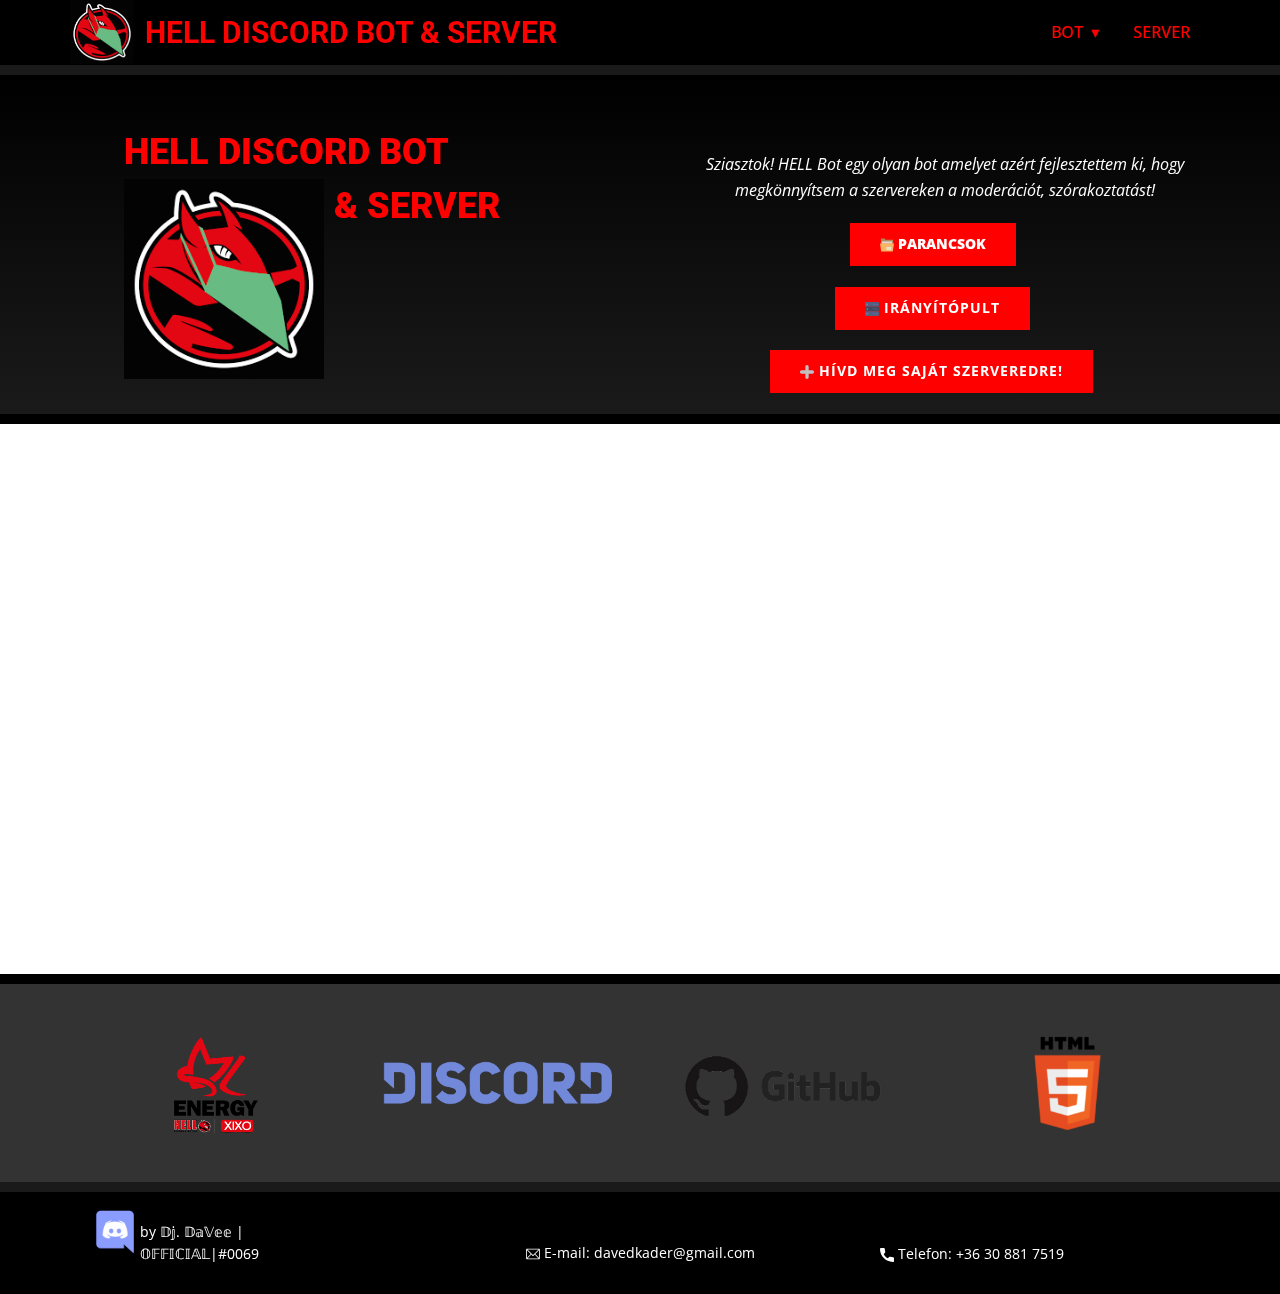
<file: index.html>
<!DOCTYPE html>
<html style="font-size: 16px;" lang="hu-HU">
  <head>
    <meta name="viewport" content="width=device-width, initial-scale=1.0">
    <meta charset="utf-8">
    <meta name="keywords" content="HELL DISCORD BOT&amp; SERVER">
    <meta name="description" content="">
    <meta name="page_type" content="np-template-header-footer-from-plugin">
    <title>BOT</title>
    <link rel="stylesheet" href="nicepage.css" media="screen">
<link rel="stylesheet" href="BOT.css" media="screen">
    <script class="u-script" type="text/javascript" src="jquery.js" defer=""></script>
    <script class="u-script" type="text/javascript" src="nicepage.js" defer=""></script>
    <meta name="generator" content="Nicepage 3.0.9, nicepage.com">
    <link rel="icon" href="images/favicon.png">
    <link id="u-theme-google-font" rel="stylesheet" href="https://fonts.googleapis.com/css?family=Roboto:100,100i,300,300i,400,400i,500,500i,700,700i,900,900i|Open+Sans:300,300i,400,400i,600,600i,700,700i,800,800i">
    
    
    
    
    
    
    
    
    <script type="application/ld+json">{
		"@context": "http://schema.org",
		"@type": "Organization",
		"name": "Hell WEB",
		"url": "index.html",
		"logo": "images/letlts.png"
}</script>
    <meta property="og:title" content="BOT">
    <meta property="og:type" content="website">
    <meta name="theme-color" content="#478ac9">
    <link rel="canonical" href="index.html">
    <meta property="og:url" content="index.html">
  </head>
  <body data-home-page="BOT.html" data-home-page-title="BOT" class="u-body"><header class="u-black u-clearfix u-header u-header" id="sec-7e5d"><div class="u-clearfix u-sheet u-valign-middle-lg u-valign-middle-md u-valign-middle-sm u-valign-middle-xl u-sheet-1">
        <a href="https://nicepage.com" class="u-image u-logo u-image-1" data-image-width="225" data-image-height="225" data-animation-name="jello" data-animation-duration="1000" data-animation-delay="0" data-animation-direction="">
          <img src="images/letlts.png" class="u-logo-image u-logo-image-1" data-image-width="64">
        </a>
        <nav class="u-dropdown-icon u-menu u-menu-dropdown u-offcanvas u-menu-1">
          <div class="menu-collapse" style="font-size: 1rem; letter-spacing: 0px; font-weight: 500;">
            <a class="u-border-active-palette-1-base u-border-hover-palette-1-base u-border-no-left u-border-no-right u-border-no-top u-button-style u-custom-left-right-menu-spacing u-custom-padding-bottom u-custom-text-color u-custom-top-bottom-menu-spacing u-nav-link u-text-active-custom-color-1 u-text-custom-color-1 u-text-hover-custom-color-2" href="#" style="height: 24px;">
              <svg class="u-svg-link" preserveAspectRatio="xMidYMin slice" viewBox="0 0 124 124" style=""><use xmlns:xlink="http://www.w3.org/1999/xlink" xlink:href="#svg-c3be"></use></svg>
              <svg xmlns="http://www.w3.org/2000/svg" xmlns:xlink="http://www.w3.org/1999/xlink" version="1.1" xml:space="preserve" class="u-svg-content" viewBox="0 0 124 124" x="0px" y="0px" id="svg-c3be" style="enable-background:new 0 0 124 124;"><g><path d="M112,6H12C5.4,6,0,11.4,0,18s5.4,12,12,12h100c6.6,0,12-5.4,12-12S118.6,6,112,6z"></path><path d="M112,50H12C5.4,50,0,55.4,0,62c0,6.6,5.4,12,12,12h100c6.6,0,12-5.4,12-12C124,55.4,118.6,50,112,50z"></path><path d="M112,94H12c-6.6,0-12,5.4-12,12s5.4,12,12,12h100c6.6,0,12-5.4,12-12S118.6,94,112,94z"></path>
</g></svg>
            </a>
          </div>
          <div class="u-custom-menu u-nav-container">
            <ul class="u-nav u-spacing-2 u-unstyled u-nav-1"><li class="u-nav-item"><a class="u-border-active-palette-1-base u-border-hover-palette-1-base u-button-style u-nav-link u-text-active-custom-color-1 u-text-custom-color-1 u-text-hover-custom-color-2" href="BOT.html" style="padding: 10px 20px;">BOT</a><div class="u-nav-popup"><ul class="u-h-spacing-20 u-nav u-unstyled u-v-spacing-10 u-nav-2"><li class="u-nav-item"><a class="u-active-custom-color-3 u-button-style u-custom-color-1 u-hover-custom-color-2 u-nav-link" href="PARANCSOK.html">PARANCSOK</a>
</li><li class="u-nav-item"><a class="u-active-custom-color-3 u-button-style u-custom-color-1 u-hover-custom-color-2 u-nav-link" href="IRÁNYÍTÓ-PULT.html">IRÁNYÍTÓ PULT</a>
</li></ul>
</div>
</li><li class="u-nav-item"><a class="u-border-active-palette-1-base u-border-hover-palette-1-base u-button-style u-nav-link u-text-active-custom-color-1 u-text-custom-color-1 u-text-hover-custom-color-2" href="SERVER.html" style="padding: 10px 20px;">SERVER</a>
</li></ul>
          </div>
          <div class="u-custom-menu u-nav-container-collapse">
            <div class="u-black u-container-style u-inner-container-layout u-opacity u-opacity-95 u-sidenav">
              <div class="u-sidenav-overflow">
                <div class="u-menu-close"></div>
                <ul class="u-align-center u-nav u-popupmenu-items u-unstyled u-nav-3"><li class="u-nav-item"><a class="u-button-style u-nav-link" href="BOT.html" style="padding: 10px 20px;">BOT</a><div class="u-nav-popup"><ul class="u-h-spacing-20 u-nav u-unstyled u-v-spacing-10 u-nav-4"><li class="u-nav-item"><a class="u-button-style u-nav-link" href="PARANCSOK.html">PARANCSOK</a>
</li><li class="u-nav-item"><a class="u-button-style u-nav-link" href="IRÁNYÍTÓ-PULT.html">IRÁNYÍTÓ PULT</a>
</li></ul>
</div>
</li><li class="u-nav-item"><a class="u-button-style u-nav-link" href="SERVER.html" style="padding: 10px 20px;">SERVER</a>
</li></ul>
              </div>
            </div>
            <div class="u-black u-menu-overlay u-opacity u-opacity-70"></div>
          </div>
        </nav>
        <h1 class="u-heading-font u-text u-text-custom-color-1 u-title u-text-1" data-animation-name="zoomIn" data-animation-duration="1000" data-animation-delay="0" data-animation-direction="">HELL DISCORD BOT &amp; SERVER</h1>
      </div></header>
    <section class="u-clearfix u-grey-90 u-section-1" id="sec-26ba">
      <div class="u-clearfix u-sheet u-sheet-1"></div>
    </section>
    <section class="u-clearfix u-gradient u-section-2" id="carousel_e986">
      <div class="u-clearfix u-sheet u-sheet-1">
        <div class="u-clearfix u-expanded-width u-layout-wrap u-layout-wrap-1">
          <div class="u-layout" style="">
            <div class="u-layout-row" style="">
              <div class="u-container-style u-layout-cell u-left-cell u-size-30 u-layout-cell-1">
                <div class="u-container-layout u-container-layout-1">
                  <h2 class="u-align-left-xs u-text u-text-custom-color-1 u-text-1" data-animation-name="fadeIn" data-animation-duration="1000" data-animation-delay="0" data-animation-direction="">HELL DISCORD BOT<br>&amp; SERVER<img class="u-image u-image-1" src="images/letlts.png" data-image-width="225" data-image-height="225">
                    <br>
                  </h2>
                </div>
              </div>
              <div class="u-container-style u-layout-cell u-right-cell u-size-30 u-layout-cell-2">
                <div class="u-container-layout u-container-layout-2">
                  <p class="u-align-center u-text u-text-body-alt-color u-text-2" data-animation-name="zoomIn" data-animation-duration="1000" data-animation-delay="0" data-animation-direction="Down">Sziasztok! HELL Bot egy olyan bot amelyet azért fejlesztettem ki, hogy megkönnyítsem a szervereken a moderációt, szórakoztatást!</p>
                  <a href="PARANCSOK.html" data-page-id="204214294" class="u-btn u-button-style u-custom-color-1 u-hover-custom-color-2 u-btn-1" data-animation-name="zoomIn" data-animation-duration="1000" data-animation-delay="0" data-animation-direction=""><span class="u-icon u-text-body-color"><svg xmlns="http://www.w3.org/2000/svg" xmlns:xlink="http://www.w3.org/1999/xlink" version="1.1" xml:space="preserve" class="u-svg-content" viewBox="0 0 57.912 57.912" x="0px" y="0px" style="width: 1em; height: 1em;"><g><path style="fill:#B5885B;" d="M54,22.956V7.724c0-0.424-0.344-0.768-0.768-0.768H22.435c-0.27,0-0.52-0.141-0.658-0.373   l-2.553-4.255c-0.139-0.231-0.389-0.373-0.658-0.373H4.768C4.344,1.956,4,2.3,4,2.724v20.232H54z"></path>
</g><rect x="7" y="18.956" style="fill:#FFFFFF;" width="44" height="4"></rect><rect x="8" y="15.956" style="fill:#E7ECED;" width="42" height="3"></rect><rect x="9" y="12.956" style="fill:#C7CAC7;" width="40" height="3"></rect><path style="fill:#F7B563;" d="M52.723,55.956H5.189c-0.134,0-0.248-0.098-0.268-0.23L0.003,23.268  c-0.025-0.164,0.102-0.312,0.268-0.312h57.37c0.166,0,0.293,0.148,0.268,0.312l-4.918,32.458  C52.971,55.858,52.857,55.956,52.723,55.956z"></path><rect x="26.956" y="36.956" style="fill:#EDEADA;" width="19" height="12"></rect><g><path style="fill:#CEC9AE;" d="M30.956,41.956h4c0.553,0,1-0.447,1-1s-0.447-1-1-1h-4c-0.553,0-1,0.447-1,1   S30.403,41.956,30.956,41.956z"></path><path style="fill:#CEC9AE;" d="M38.956,41.956h1c0.553,0,1-0.447,1-1s-0.447-1-1-1h-1c-0.553,0-1,0.447-1,1   S38.403,41.956,38.956,41.956z"></path><path style="fill:#CEC9AE;" d="M41.956,43.956h-11c-0.553,0-1,0.447-1,1s0.447,1,1,1h11c0.553,0,1-0.447,1-1   S42.509,43.956,41.956,43.956z"></path>
</g></svg><img></span>&nbsp;PARANCSOK
                  </a>
                  <a href="IRÁNYÍTÓ-PULT.html" data-page-id="26561458" class="u-btn u-button-style u-custom-color-1 u-hover-custom-color-2 u-btn-2" data-animation-name="zoomIn" data-animation-duration="1000" data-animation-delay="0" data-animation-direction=""><span class="u-icon"><svg xmlns="http://www.w3.org/2000/svg" xmlns:xlink="http://www.w3.org/1999/xlink" version="1.1" xml:space="preserve" class="u-svg-content" viewBox="0 0 58 58" x="0px" y="0px" style="width: 1em; height: 1em;"><path style="fill:#556080;" d="M54.392,19.5H3.608C1.616,19.5,0,17.884,0,15.892V4.108C0,2.116,1.616,0.5,3.608,0.5h50.783  C56.384,0.5,58,2.116,58,4.108v11.783C58,17.884,56.384,19.5,54.392,19.5z"></path><path style="fill:#424A60;" d="M54.392,38.5H3.608C1.616,38.5,0,36.884,0,34.892V23.108C0,21.116,1.616,19.5,3.608,19.5h50.783  c1.993,0,3.608,1.616,3.608,3.608v11.783C58,36.884,56.384,38.5,54.392,38.5z"></path><path style="fill:#556080;" d="M54.392,57.5H3.608C1.616,57.5,0,55.884,0,53.892V42.108C0,40.116,1.616,38.5,3.608,38.5h50.783  c1.993,0,3.608,1.616,3.608,3.608v11.783C58,55.884,56.384,57.5,54.392,57.5z"></path><circle style="fill:#7383BF;" cx="9.5" cy="10" r="3.5"></circle><circle style="fill:#7383BF;" cx="49" cy="8.5" r="1"></circle><circle style="fill:#7383BF;" cx="45" cy="8.5" r="1"></circle><circle style="fill:#7383BF;" cx="51" cy="11.5" r="1"></circle><circle style="fill:#7383BF;" cx="47" cy="11.5" r="1"></circle><circle style="fill:#7383BF;" cx="41" cy="8.5" r="1"></circle><circle style="fill:#7383BF;" cx="43" cy="11.5" r="1"></circle><circle style="fill:#7383BF;" cx="37" cy="8.5" r="1"></circle><circle style="fill:#7383BF;" cx="39" cy="11.5" r="1"></circle><circle style="fill:#7383BF;" cx="33" cy="8.5" r="1"></circle><circle style="fill:#7383BF;" cx="35" cy="11.5" r="1"></circle><circle style="fill:#7383BF;" cx="9.5" cy="29" r="3.5"></circle><circle style="fill:#7383BF;" cx="49" cy="27.5" r="1"></circle><circle style="fill:#7383BF;" cx="45" cy="27.5" r="1"></circle><circle style="fill:#7383BF;" cx="51" cy="30.5" r="1"></circle><circle style="fill:#7383BF;" cx="47" cy="30.5" r="1"></circle><circle style="fill:#7383BF;" cx="41" cy="27.5" r="1"></circle><circle style="fill:#7383BF;" cx="43" cy="30.5" r="1"></circle><circle style="fill:#7383BF;" cx="37" cy="27.5" r="1"></circle><circle style="fill:#7383BF;" cx="39" cy="30.5" r="1"></circle><circle style="fill:#7383BF;" cx="33" cy="27.5" r="1"></circle><circle style="fill:#7383BF;" cx="35" cy="30.5" r="1"></circle><circle style="fill:#7383BF;" cx="9.5" cy="48" r="3.5"></circle><circle style="fill:#7383BF;" cx="49" cy="46.5" r="1"></circle><circle style="fill:#7383BF;" cx="45" cy="46.5" r="1"></circle><circle style="fill:#7383BF;" cx="51" cy="49.5" r="1"></circle><circle style="fill:#7383BF;" cx="47" cy="49.5" r="1"></circle><circle style="fill:#7383BF;" cx="41" cy="46.5" r="1"></circle><circle style="fill:#7383BF;" cx="43" cy="49.5" r="1"></circle><circle style="fill:#7383BF;" cx="37" cy="46.5" r="1"></circle><circle style="fill:#7383BF;" cx="39" cy="49.5" r="1"></circle><circle style="fill:#7383BF;" cx="33" cy="46.5" r="1"></circle><circle style="fill:#7383BF;" cx="35" cy="49.5" r="1"></circle></svg><img></span>&nbsp;IRÁNYÍTÓPULT
                  </a>
                  <a href="https://discord.com/api/oauth2/authorize?client_id=783416282145095720&amp;permissions=8&amp;scope=bot" class="u-btn u-button-style u-custom-color-1 u-hover-custom-color-2 u-btn-3" data-animation-name="zoomIn" data-animation-duration="1000" data-animation-delay="0" data-animation-direction=""><span class="u-icon u-text-grey-25"><svg xmlns="http://www.w3.org/2000/svg" xmlns:xlink="http://www.w3.org/1999/xlink" version="1.1" xml:space="preserve" class="u-svg-content" viewBox="0 0 42 42" x="0px" y="0px" style="width: 1em; height: 1em;"><path d="M37.059,16H26V4.941C26,2.224,23.718,0,21,0s-5,2.224-5,4.941V16H4.941C2.224,16,0,18.282,0,21s2.224,5,4.941,5H16v11.059
	C16,39.776,18.282,42,21,42s5-2.224,5-4.941V26h11.059C39.776,26,42,23.718,42,21S39.776,16,37.059,16z"></path></svg><img></span>&nbsp;HÍVD MEG SAJÁT SZERVEREDRE!
                  </a>
                </div>
              </div>
            </div>
          </div>
        </div>
      </div>
    </section>
    <section class="u-black u-clearfix u-section-3" id="sec-5c24">
      <div class="u-clearfix u-sheet u-sheet-1"></div>
    </section>
    <section class="skrollable u-clearfix u-video u-section-4" id="sec-c639">
      <div class="u-background-video u-expanded u-video-contain" style="">
        <div style="position: absolute;" class="embed-responsive">
          <iframe style="position: absolute;top: 0;left: 0;width: 100%;height: 100%;" class="embed-responsive-item" src="https://www.youtube.com/embed/-Uu2DuNKcDM?playlist=-Uu2DuNKcDM&amp;loop=1&amp;mute=1&amp;showinfo=0&amp;controls=0&amp;start=0&amp;autoplay=1" frameborder="0" allowfullscreen=""></iframe>
        </div>
      </div>
      <div class="u-clearfix u-sheet u-sheet-1"></div>
    </section>
    <section class="u-black u-clearfix u-section-5" id="sec-2d4f">
      <div class="u-clearfix u-sheet u-sheet-1"></div>
    </section>
    <section class="u-clearfix u-grey-80 u-section-6" id="carousel_1831">
      <div class="u-clearfix u-sheet u-valign-middle-lg u-sheet-1">
        <div class="u-clearfix u-expanded-width u-layout-wrap u-layout-wrap-1">
          <div class="u-layout">
            <div class="u-layout-row">
              <div class="u-align-center u-container-style u-layout-cell u-left-cell u-size-15 u-size-30-md u-layout-cell-1">
                <div class="u-container-layout u-container-layout-1">
                  <img src="images/ML_energy_logo_300.png" alt="" class="u-image u-image-contain u-image-default u-image-1" data-animation-name="fadeIn" data-animation-duration="1000" data-animation-delay="0">
                </div>
              </div>
              <div class="u-align-center u-container-style u-layout-cell u-size-15 u-size-30-md u-layout-cell-2">
                <div class="u-container-layout u-valign-middle">
                  <img src="images/5847f2d1cef1014c0b5e4870.png" alt="" class="u-image u-image-contain u-image-default u-image-2" data-animation-name="fadeIn" data-animation-duration="1000" data-animation-delay="0">
                </div>
              </div>
              <div class="u-align-center u-container-style u-layout-cell u-size-15 u-size-30-md u-layout-cell-3">
                <div class="u-container-layout u-valign-middle-sm u-valign-middle-xs u-container-layout-3">
                  <img src="images/github_PNG15.png" alt="" class="u-image u-image-contain u-image-default u-image-3" data-animation-name="fadeIn" data-animation-duration="1000" data-animation-delay="0">
                </div>
              </div>
              <div class="u-align-center u-container-style u-layout-cell u-right-cell u-size-15 u-size-30-md u-layout-cell-4">
                <div class="u-container-layout u-valign-middle">
                  <img src="images/1200px-HTML5_logo_and_wordmark.svg.png" alt="" class="u-image u-image-contain u-image-default u-image-4" data-animation-name="fadeIn" data-animation-duration="1000" data-animation-delay="0">
                </div>
              </div>
            </div>
          </div>
        </div>
      </div>
    </section>
    <section class="u-clearfix u-grey-90 u-section-7" id="sec-de76">
      <div class="u-clearfix u-sheet u-sheet-1"></div>
    </section>
    
    
    <footer class="u-align-left u-black u-clearfix u-footer u-footer" id="sec-a5b4"><div class="u-clearfix u-sheet u-sheet-1">
        <img src="images/91_Discord_logo_logos-512.webp" alt="" class="u-image u-image-default u-preserve-proportions u-image-1" data-image-width="512" data-image-height="512" data-animation-name="zoomIn" data-animation-duration="1000" data-animation-delay="0" data-animation-direction="">
        <p class="u-small-text u-text u-text-font u-text-variant u-text-1" data-animation-name="zoomIn" data-animation-duration="1000" data-animation-delay="0" data-animation-direction="">by&nbsp;𝔻𝕛. 𝔻𝕒𝕍𝕖𝕖 |𝕆𝔽𝔽𝕀ℂ𝕀𝔸𝕃|#0069</p>
        <p class="u-align-center u-small-text u-text u-text-font u-text-variant u-text-2" data-animation-name="zoomIn" data-animation-duration="1000" data-animation-delay="0" data-animation-direction=""><span class="u-icon"><svg xmlns="http://www.w3.org/2000/svg" xmlns:xlink="http://www.w3.org/1999/xlink" version="1.1" xml:space="preserve" class="u-svg-content" viewBox="0 0 512 512" x="0px" y="0px" style="width: 1em; height: 1em;"><g><g><path d="M467,61H45C20.218,61,0,81.196,0,106v300c0,24.72,20.128,45,45,45h422c24.72,0,45-20.128,45-45V106    C512,81.28,491.872,61,467,61z M460.786,91L256.954,294.833L51.359,91H460.786z M30,399.788V112.069l144.479,143.24L30,399.788z     M51.213,421l144.57-144.57l50.657,50.222c5.864,5.814,15.327,5.795,21.167-0.046L317,277.213L460.787,421H51.213z M482,399.787    L338.213,256L482,112.212V399.787z"></path>
</g>
</g></svg><img></span>&nbsp;E-mail: davedkader@gmail.com
        </p>
        <p class="u-align-center u-small-text u-text u-text-font u-text-variant u-text-3" data-animation-name="zoomIn" data-animation-duration="1000" data-animation-delay="0" data-animation-direction=""><span class="u-icon"><svg xmlns="http://www.w3.org/2000/svg" xmlns:xlink="http://www.w3.org/1999/xlink" version="1.1" xml:space="preserve" class="u-svg-content" viewBox="0 0 384 384" x="0px" y="0px" style="width: 1em; height: 1em;"><g><g><path d="M353.188,252.052c-23.51,0-46.594-3.677-68.469-10.906c-10.719-3.656-23.896-0.302-30.438,6.417l-43.177,32.594    c-50.073-26.729-80.917-57.563-107.281-107.26l31.635-42.052c8.219-8.208,11.167-20.198,7.635-31.448    c-7.26-21.99-10.948-45.063-10.948-68.583C132.146,13.823,118.323,0,101.333,0H30.813C13.823,0,0,13.823,0,30.813    C0,225.563,158.438,384,353.188,384c16.99,0,30.813-13.823,30.813-30.813v-70.323C384,265.875,370.177,252.052,353.188,252.052z"></path>
</g>
</g></svg><img></span>&nbsp;Telefon: +36 30 881 7519&nbsp; 
        </p>
      </div></footer>
  </body>
</html>
</file>
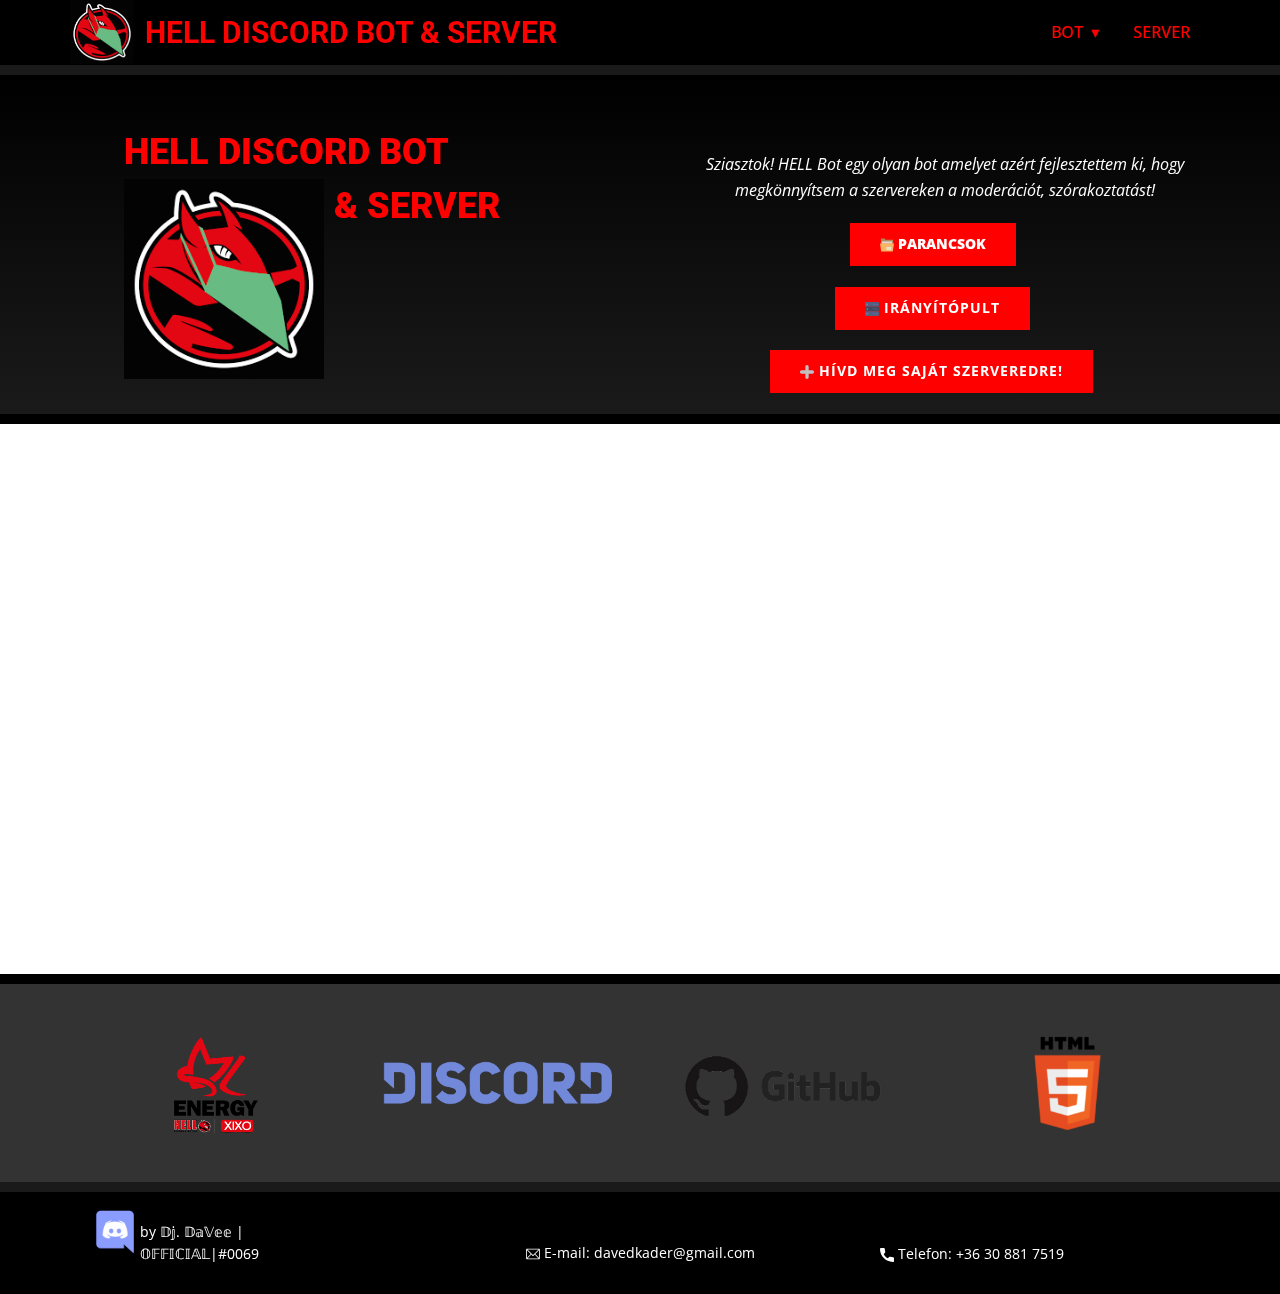
<file: BOT.html>
<!DOCTYPE html>
<html style="font-size: 16px;" lang="hu-HU">
  <head>
    <meta name="viewport" content="width=device-width, initial-scale=1.0">
    <meta charset="utf-8">
    <meta name="keywords" content="HELL DISCORD BOT&amp; SERVER">
    <meta name="description" content="">
    <meta name="page_type" content="np-template-header-footer-from-plugin">
    <title>BOT</title>
    <link rel="stylesheet" href="nicepage.css" media="screen">
<link rel="stylesheet" href="BOT.css" media="screen">
    <script class="u-script" type="text/javascript" src="jquery.js" defer=""></script>
    <script class="u-script" type="text/javascript" src="nicepage.js" defer=""></script>
    <meta name="generator" content="Nicepage 3.0.9, nicepage.com">
    <link rel="icon" href="images/favicon.png">
    <link id="u-theme-google-font" rel="stylesheet" href="https://fonts.googleapis.com/css?family=Roboto:100,100i,300,300i,400,400i,500,500i,700,700i,900,900i|Open+Sans:300,300i,400,400i,600,600i,700,700i,800,800i">
    
    
    
    
    
    
    
    
    <script type="application/ld+json">{
		"@context": "http://schema.org",
		"@type": "Organization",
		"name": "Hell WEB",
		"url": "index.html",
		"logo": "images/letlts.png"
}</script>
    <meta property="og:title" content="BOT">
    <meta property="og:type" content="website">
    <meta name="theme-color" content="#478ac9">
    <link rel="canonical" href="index.html">
    <meta property="og:url" content="index.html">
  </head>
  <body class="u-body"><header class="u-black u-clearfix u-header u-header" id="sec-7e5d"><div class="u-clearfix u-sheet u-valign-middle-lg u-valign-middle-md u-valign-middle-sm u-valign-middle-xl u-sheet-1">
        <a href="https://nicepage.com" class="u-image u-logo u-image-1" data-image-width="225" data-image-height="225" data-animation-name="jello" data-animation-duration="1000" data-animation-delay="0" data-animation-direction="">
          <img src="images/letlts.png" class="u-logo-image u-logo-image-1" data-image-width="64">
        </a>
        <nav class="u-dropdown-icon u-menu u-menu-dropdown u-offcanvas u-menu-1">
          <div class="menu-collapse" style="font-size: 1rem; letter-spacing: 0px; font-weight: 500;">
            <a class="u-border-active-palette-1-base u-border-hover-palette-1-base u-border-no-left u-border-no-right u-border-no-top u-button-style u-custom-left-right-menu-spacing u-custom-padding-bottom u-custom-text-color u-custom-top-bottom-menu-spacing u-nav-link u-text-active-custom-color-1 u-text-custom-color-1 u-text-hover-custom-color-2" href="#" style="height: 24px;">
              <svg class="u-svg-link" preserveAspectRatio="xMidYMin slice" viewBox="0 0 124 124" style=""><use xmlns:xlink="http://www.w3.org/1999/xlink" xlink:href="#svg-c3be"></use></svg>
              <svg xmlns="http://www.w3.org/2000/svg" xmlns:xlink="http://www.w3.org/1999/xlink" version="1.1" xml:space="preserve" class="u-svg-content" viewBox="0 0 124 124" x="0px" y="0px" id="svg-c3be" style="enable-background:new 0 0 124 124;"><g><path d="M112,6H12C5.4,6,0,11.4,0,18s5.4,12,12,12h100c6.6,0,12-5.4,12-12S118.6,6,112,6z"></path><path d="M112,50H12C5.4,50,0,55.4,0,62c0,6.6,5.4,12,12,12h100c6.6,0,12-5.4,12-12C124,55.4,118.6,50,112,50z"></path><path d="M112,94H12c-6.6,0-12,5.4-12,12s5.4,12,12,12h100c6.6,0,12-5.4,12-12S118.6,94,112,94z"></path>
</g></svg>
            </a>
          </div>
          <div class="u-custom-menu u-nav-container">
            <ul class="u-nav u-spacing-2 u-unstyled u-nav-1"><li class="u-nav-item"><a class="u-border-active-palette-1-base u-border-hover-palette-1-base u-button-style u-nav-link u-text-active-custom-color-1 u-text-custom-color-1 u-text-hover-custom-color-2" href="BOT.html" style="padding: 10px 20px;">BOT</a><div class="u-nav-popup"><ul class="u-h-spacing-20 u-nav u-unstyled u-v-spacing-10 u-nav-2"><li class="u-nav-item"><a class="u-active-custom-color-3 u-button-style u-custom-color-1 u-hover-custom-color-2 u-nav-link" href="PARANCSOK.html">PARANCSOK</a>
</li><li class="u-nav-item"><a class="u-active-custom-color-3 u-button-style u-custom-color-1 u-hover-custom-color-2 u-nav-link" href="IRÁNYÍTÓ-PULT.html">IRÁNYÍTÓ PULT</a>
</li></ul>
</div>
</li><li class="u-nav-item"><a class="u-border-active-palette-1-base u-border-hover-palette-1-base u-button-style u-nav-link u-text-active-custom-color-1 u-text-custom-color-1 u-text-hover-custom-color-2" href="SERVER.html" style="padding: 10px 20px;">SERVER</a>
</li></ul>
          </div>
          <div class="u-custom-menu u-nav-container-collapse">
            <div class="u-black u-container-style u-inner-container-layout u-opacity u-opacity-95 u-sidenav">
              <div class="u-sidenav-overflow">
                <div class="u-menu-close"></div>
                <ul class="u-align-center u-nav u-popupmenu-items u-unstyled u-nav-3"><li class="u-nav-item"><a class="u-button-style u-nav-link" href="BOT.html" style="padding: 10px 20px;">BOT</a><div class="u-nav-popup"><ul class="u-h-spacing-20 u-nav u-unstyled u-v-spacing-10 u-nav-4"><li class="u-nav-item"><a class="u-button-style u-nav-link" href="PARANCSOK.html">PARANCSOK</a>
</li><li class="u-nav-item"><a class="u-button-style u-nav-link" href="IRÁNYÍTÓ-PULT.html">IRÁNYÍTÓ PULT</a>
</li></ul>
</div>
</li><li class="u-nav-item"><a class="u-button-style u-nav-link" href="SERVER.html" style="padding: 10px 20px;">SERVER</a>
</li></ul>
              </div>
            </div>
            <div class="u-black u-menu-overlay u-opacity u-opacity-70"></div>
          </div>
        </nav>
        <h1 class="u-heading-font u-text u-text-custom-color-1 u-title u-text-1" data-animation-name="zoomIn" data-animation-duration="1000" data-animation-delay="0" data-animation-direction="">HELL DISCORD BOT &amp; SERVER</h1>
      </div></header>
    <section class="u-clearfix u-grey-90 u-section-1" id="sec-26ba">
      <div class="u-clearfix u-sheet u-sheet-1"></div>
    </section>
    <section class="u-clearfix u-gradient u-section-2" id="carousel_e986">
      <div class="u-clearfix u-sheet u-sheet-1">
        <div class="u-clearfix u-expanded-width u-layout-wrap u-layout-wrap-1">
          <div class="u-layout" style="">
            <div class="u-layout-row" style="">
              <div class="u-container-style u-layout-cell u-left-cell u-size-30 u-layout-cell-1">
                <div class="u-container-layout u-container-layout-1">
                  <h2 class="u-align-left-xs u-text u-text-custom-color-1 u-text-1" data-animation-name="fadeIn" data-animation-duration="1000" data-animation-delay="0" data-animation-direction="">HELL DISCORD BOT<br>&amp; SERVER<img class="u-image u-image-1" src="images/letlts.png" data-image-width="225" data-image-height="225">
                    <br>
                  </h2>
                </div>
              </div>
              <div class="u-container-style u-layout-cell u-right-cell u-size-30 u-layout-cell-2">
                <div class="u-container-layout u-container-layout-2">
                  <p class="u-align-center u-text u-text-body-alt-color u-text-2" data-animation-name="zoomIn" data-animation-duration="1000" data-animation-delay="0" data-animation-direction="Down">Sziasztok! HELL Bot egy olyan bot amelyet azért fejlesztettem ki, hogy megkönnyítsem a szervereken a moderációt, szórakoztatást!</p>
                  <a href="PARANCSOK.html" data-page-id="204214294" class="u-btn u-button-style u-custom-color-1 u-hover-custom-color-2 u-btn-1" data-animation-name="zoomIn" data-animation-duration="1000" data-animation-delay="0" data-animation-direction=""><span class="u-icon u-text-body-color"><svg xmlns="http://www.w3.org/2000/svg" xmlns:xlink="http://www.w3.org/1999/xlink" version="1.1" xml:space="preserve" class="u-svg-content" viewBox="0 0 57.912 57.912" x="0px" y="0px" style="width: 1em; height: 1em;"><g><path style="fill:#B5885B;" d="M54,22.956V7.724c0-0.424-0.344-0.768-0.768-0.768H22.435c-0.27,0-0.52-0.141-0.658-0.373   l-2.553-4.255c-0.139-0.231-0.389-0.373-0.658-0.373H4.768C4.344,1.956,4,2.3,4,2.724v20.232H54z"></path>
</g><rect x="7" y="18.956" style="fill:#FFFFFF;" width="44" height="4"></rect><rect x="8" y="15.956" style="fill:#E7ECED;" width="42" height="3"></rect><rect x="9" y="12.956" style="fill:#C7CAC7;" width="40" height="3"></rect><path style="fill:#F7B563;" d="M52.723,55.956H5.189c-0.134,0-0.248-0.098-0.268-0.23L0.003,23.268  c-0.025-0.164,0.102-0.312,0.268-0.312h57.37c0.166,0,0.293,0.148,0.268,0.312l-4.918,32.458  C52.971,55.858,52.857,55.956,52.723,55.956z"></path><rect x="26.956" y="36.956" style="fill:#EDEADA;" width="19" height="12"></rect><g><path style="fill:#CEC9AE;" d="M30.956,41.956h4c0.553,0,1-0.447,1-1s-0.447-1-1-1h-4c-0.553,0-1,0.447-1,1   S30.403,41.956,30.956,41.956z"></path><path style="fill:#CEC9AE;" d="M38.956,41.956h1c0.553,0,1-0.447,1-1s-0.447-1-1-1h-1c-0.553,0-1,0.447-1,1   S38.403,41.956,38.956,41.956z"></path><path style="fill:#CEC9AE;" d="M41.956,43.956h-11c-0.553,0-1,0.447-1,1s0.447,1,1,1h11c0.553,0,1-0.447,1-1   S42.509,43.956,41.956,43.956z"></path>
</g></svg><img></span>&nbsp;PARANCSOK
                  </a>
                  <a href="IRÁNYÍTÓ-PULT.html" data-page-id="26561458" class="u-btn u-button-style u-custom-color-1 u-hover-custom-color-2 u-btn-2" data-animation-name="zoomIn" data-animation-duration="1000" data-animation-delay="0" data-animation-direction=""><span class="u-icon"><svg xmlns="http://www.w3.org/2000/svg" xmlns:xlink="http://www.w3.org/1999/xlink" version="1.1" xml:space="preserve" class="u-svg-content" viewBox="0 0 58 58" x="0px" y="0px" style="width: 1em; height: 1em;"><path style="fill:#556080;" d="M54.392,19.5H3.608C1.616,19.5,0,17.884,0,15.892V4.108C0,2.116,1.616,0.5,3.608,0.5h50.783  C56.384,0.5,58,2.116,58,4.108v11.783C58,17.884,56.384,19.5,54.392,19.5z"></path><path style="fill:#424A60;" d="M54.392,38.5H3.608C1.616,38.5,0,36.884,0,34.892V23.108C0,21.116,1.616,19.5,3.608,19.5h50.783  c1.993,0,3.608,1.616,3.608,3.608v11.783C58,36.884,56.384,38.5,54.392,38.5z"></path><path style="fill:#556080;" d="M54.392,57.5H3.608C1.616,57.5,0,55.884,0,53.892V42.108C0,40.116,1.616,38.5,3.608,38.5h50.783  c1.993,0,3.608,1.616,3.608,3.608v11.783C58,55.884,56.384,57.5,54.392,57.5z"></path><circle style="fill:#7383BF;" cx="9.5" cy="10" r="3.5"></circle><circle style="fill:#7383BF;" cx="49" cy="8.5" r="1"></circle><circle style="fill:#7383BF;" cx="45" cy="8.5" r="1"></circle><circle style="fill:#7383BF;" cx="51" cy="11.5" r="1"></circle><circle style="fill:#7383BF;" cx="47" cy="11.5" r="1"></circle><circle style="fill:#7383BF;" cx="41" cy="8.5" r="1"></circle><circle style="fill:#7383BF;" cx="43" cy="11.5" r="1"></circle><circle style="fill:#7383BF;" cx="37" cy="8.5" r="1"></circle><circle style="fill:#7383BF;" cx="39" cy="11.5" r="1"></circle><circle style="fill:#7383BF;" cx="33" cy="8.5" r="1"></circle><circle style="fill:#7383BF;" cx="35" cy="11.5" r="1"></circle><circle style="fill:#7383BF;" cx="9.5" cy="29" r="3.5"></circle><circle style="fill:#7383BF;" cx="49" cy="27.5" r="1"></circle><circle style="fill:#7383BF;" cx="45" cy="27.5" r="1"></circle><circle style="fill:#7383BF;" cx="51" cy="30.5" r="1"></circle><circle style="fill:#7383BF;" cx="47" cy="30.5" r="1"></circle><circle style="fill:#7383BF;" cx="41" cy="27.5" r="1"></circle><circle style="fill:#7383BF;" cx="43" cy="30.5" r="1"></circle><circle style="fill:#7383BF;" cx="37" cy="27.5" r="1"></circle><circle style="fill:#7383BF;" cx="39" cy="30.5" r="1"></circle><circle style="fill:#7383BF;" cx="33" cy="27.5" r="1"></circle><circle style="fill:#7383BF;" cx="35" cy="30.5" r="1"></circle><circle style="fill:#7383BF;" cx="9.5" cy="48" r="3.5"></circle><circle style="fill:#7383BF;" cx="49" cy="46.5" r="1"></circle><circle style="fill:#7383BF;" cx="45" cy="46.5" r="1"></circle><circle style="fill:#7383BF;" cx="51" cy="49.5" r="1"></circle><circle style="fill:#7383BF;" cx="47" cy="49.5" r="1"></circle><circle style="fill:#7383BF;" cx="41" cy="46.5" r="1"></circle><circle style="fill:#7383BF;" cx="43" cy="49.5" r="1"></circle><circle style="fill:#7383BF;" cx="37" cy="46.5" r="1"></circle><circle style="fill:#7383BF;" cx="39" cy="49.5" r="1"></circle><circle style="fill:#7383BF;" cx="33" cy="46.5" r="1"></circle><circle style="fill:#7383BF;" cx="35" cy="49.5" r="1"></circle></svg><img></span>&nbsp;IRÁNYÍTÓPULT
                  </a>
                  <a href="https://discord.com/api/oauth2/authorize?client_id=783416282145095720&amp;permissions=8&amp;scope=bot" class="u-btn u-button-style u-custom-color-1 u-hover-custom-color-2 u-btn-3" data-animation-name="zoomIn" data-animation-duration="1000" data-animation-delay="0" data-animation-direction=""><span class="u-icon u-text-grey-25"><svg xmlns="http://www.w3.org/2000/svg" xmlns:xlink="http://www.w3.org/1999/xlink" version="1.1" xml:space="preserve" class="u-svg-content" viewBox="0 0 42 42" x="0px" y="0px" style="width: 1em; height: 1em;"><path d="M37.059,16H26V4.941C26,2.224,23.718,0,21,0s-5,2.224-5,4.941V16H4.941C2.224,16,0,18.282,0,21s2.224,5,4.941,5H16v11.059
	C16,39.776,18.282,42,21,42s5-2.224,5-4.941V26h11.059C39.776,26,42,23.718,42,21S39.776,16,37.059,16z"></path></svg><img></span>&nbsp;HÍVD MEG SAJÁT SZERVEREDRE!
                  </a>
                </div>
              </div>
            </div>
          </div>
        </div>
      </div>
    </section>
    <section class="u-black u-clearfix u-section-3" id="sec-5c24">
      <div class="u-clearfix u-sheet u-sheet-1"></div>
    </section>
    <section class="skrollable u-clearfix u-video u-section-4" id="sec-c639">
      <div class="u-background-video u-expanded u-video-contain" style="">
        <div style="position: absolute;" class="embed-responsive">
          <iframe style="position: absolute;top: 0;left: 0;width: 100%;height: 100%;" class="embed-responsive-item" src="https://www.youtube.com/embed/-Uu2DuNKcDM?playlist=-Uu2DuNKcDM&amp;loop=1&amp;mute=1&amp;showinfo=0&amp;controls=0&amp;start=0&amp;autoplay=1" frameborder="0" allowfullscreen=""></iframe>
        </div>
      </div>
      <div class="u-clearfix u-sheet u-sheet-1"></div>
    </section>
    <section class="u-black u-clearfix u-section-5" id="sec-2d4f">
      <div class="u-clearfix u-sheet u-sheet-1"></div>
    </section>
    <section class="u-clearfix u-grey-80 u-section-6" id="carousel_1831">
      <div class="u-clearfix u-sheet u-valign-middle-lg u-sheet-1">
        <div class="u-clearfix u-expanded-width u-layout-wrap u-layout-wrap-1">
          <div class="u-layout">
            <div class="u-layout-row">
              <div class="u-align-center u-container-style u-layout-cell u-left-cell u-size-15 u-size-30-md u-layout-cell-1">
                <div class="u-container-layout u-container-layout-1">
                  <img src="images/ML_energy_logo_300.png" alt="" class="u-image u-image-contain u-image-default u-image-1" data-animation-name="fadeIn" data-animation-duration="1000" data-animation-delay="0">
                </div>
              </div>
              <div class="u-align-center u-container-style u-layout-cell u-size-15 u-size-30-md u-layout-cell-2">
                <div class="u-container-layout u-valign-middle">
                  <img src="images/5847f2d1cef1014c0b5e4870.png" alt="" class="u-image u-image-contain u-image-default u-image-2" data-animation-name="fadeIn" data-animation-duration="1000" data-animation-delay="0">
                </div>
              </div>
              <div class="u-align-center u-container-style u-layout-cell u-size-15 u-size-30-md u-layout-cell-3">
                <div class="u-container-layout u-valign-middle-sm u-valign-middle-xs u-container-layout-3">
                  <img src="images/github_PNG15.png" alt="" class="u-image u-image-contain u-image-default u-image-3" data-animation-name="fadeIn" data-animation-duration="1000" data-animation-delay="0">
                </div>
              </div>
              <div class="u-align-center u-container-style u-layout-cell u-right-cell u-size-15 u-size-30-md u-layout-cell-4">
                <div class="u-container-layout u-valign-middle">
                  <img src="images/1200px-HTML5_logo_and_wordmark.svg.png" alt="" class="u-image u-image-contain u-image-default u-image-4" data-animation-name="fadeIn" data-animation-duration="1000" data-animation-delay="0">
                </div>
              </div>
            </div>
          </div>
        </div>
      </div>
    </section>
    <section class="u-clearfix u-grey-90 u-section-7" id="sec-de76">
      <div class="u-clearfix u-sheet u-sheet-1"></div>
    </section>
    
    
    <footer class="u-align-left u-black u-clearfix u-footer u-footer" id="sec-a5b4"><div class="u-clearfix u-sheet u-sheet-1">
        <img src="images/91_Discord_logo_logos-512.webp" alt="" class="u-image u-image-default u-preserve-proportions u-image-1" data-image-width="512" data-image-height="512" data-animation-name="zoomIn" data-animation-duration="1000" data-animation-delay="0" data-animation-direction="">
        <p class="u-small-text u-text u-text-font u-text-variant u-text-1" data-animation-name="zoomIn" data-animation-duration="1000" data-animation-delay="0" data-animation-direction="">by&nbsp;𝔻𝕛. 𝔻𝕒𝕍𝕖𝕖 |𝕆𝔽𝔽𝕀ℂ𝕀𝔸𝕃|#0069</p>
        <p class="u-align-center u-small-text u-text u-text-font u-text-variant u-text-2" data-animation-name="zoomIn" data-animation-duration="1000" data-animation-delay="0" data-animation-direction=""><span class="u-icon"><svg xmlns="http://www.w3.org/2000/svg" xmlns:xlink="http://www.w3.org/1999/xlink" version="1.1" xml:space="preserve" class="u-svg-content" viewBox="0 0 512 512" x="0px" y="0px" style="width: 1em; height: 1em;"><g><g><path d="M467,61H45C20.218,61,0,81.196,0,106v300c0,24.72,20.128,45,45,45h422c24.72,0,45-20.128,45-45V106    C512,81.28,491.872,61,467,61z M460.786,91L256.954,294.833L51.359,91H460.786z M30,399.788V112.069l144.479,143.24L30,399.788z     M51.213,421l144.57-144.57l50.657,50.222c5.864,5.814,15.327,5.795,21.167-0.046L317,277.213L460.787,421H51.213z M482,399.787    L338.213,256L482,112.212V399.787z"></path>
</g>
</g></svg><img></span>&nbsp;E-mail: davedkader@gmail.com
        </p>
        <p class="u-align-center u-small-text u-text u-text-font u-text-variant u-text-3" data-animation-name="zoomIn" data-animation-duration="1000" data-animation-delay="0" data-animation-direction=""><span class="u-icon"><svg xmlns="http://www.w3.org/2000/svg" xmlns:xlink="http://www.w3.org/1999/xlink" version="1.1" xml:space="preserve" class="u-svg-content" viewBox="0 0 384 384" x="0px" y="0px" style="width: 1em; height: 1em;"><g><g><path d="M353.188,252.052c-23.51,0-46.594-3.677-68.469-10.906c-10.719-3.656-23.896-0.302-30.438,6.417l-43.177,32.594    c-50.073-26.729-80.917-57.563-107.281-107.26l31.635-42.052c8.219-8.208,11.167-20.198,7.635-31.448    c-7.26-21.99-10.948-45.063-10.948-68.583C132.146,13.823,118.323,0,101.333,0H30.813C13.823,0,0,13.823,0,30.813    C0,225.563,158.438,384,353.188,384c16.99,0,30.813-13.823,30.813-30.813v-70.323C384,265.875,370.177,252.052,353.188,252.052z"></path>
</g>
</g></svg><img></span>&nbsp;Telefon: +36 30 881 7519&nbsp; 
        </p>
      </div></footer>
  </body>
</html>
</file>
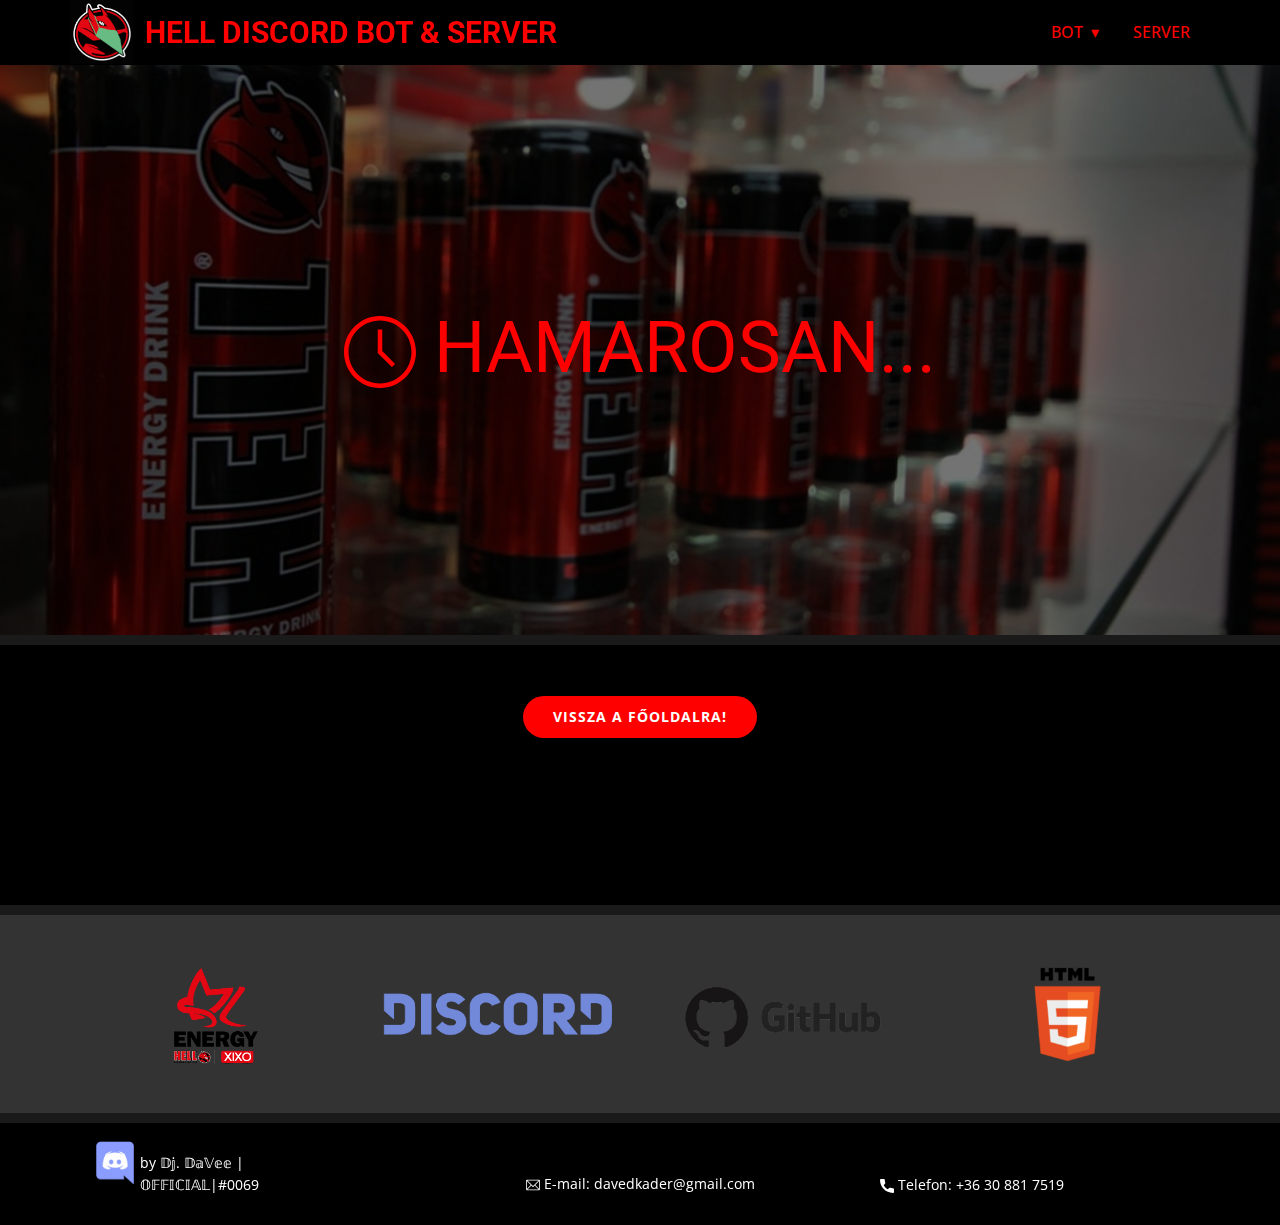
<file: IRÁNYÍTÓ-PULT.html>
<!DOCTYPE html>
<html style="font-size: 16px;" lang="hu-HU">
  <head>
    <meta name="viewport" content="width=device-width, initial-scale=1.0">
    <meta charset="utf-8">
    <meta name="keywords" content="HELL DISCORD BOT &amp; SERVER, HAMAROSAN...​">
    <meta name="description" content="">
    <meta name="page_type" content="np-template-header-footer-from-plugin">
    <title>IRÁNYÍTÓ PULT</title>
    <link rel="stylesheet" href="nicepage.css" media="screen">
<link rel="stylesheet" href="IRÁNYÍTÓ-PULT.css" media="screen">
    <script class="u-script" type="text/javascript" src="jquery.js" defer=""></script>
    <script class="u-script" type="text/javascript" src="nicepage.js" defer=""></script>
    <meta name="generator" content="Nicepage 3.0.9, nicepage.com">
    <link rel="icon" href="images/favicon.png">
    <link id="u-theme-google-font" rel="stylesheet" href="https://fonts.googleapis.com/css?family=Roboto:100,100i,300,300i,400,400i,500,500i,700,700i,900,900i|Open+Sans:300,300i,400,400i,600,600i,700,700i,800,800i">
    
    
    
    
    
    
    
    <script type="application/ld+json">{
		"@context": "http://schema.org",
		"@type": "Organization",
		"name": "Hell WEB",
		"url": "index.html",
		"logo": "images/letlts.png"
}</script>
    <meta property="og:title" content="IRÁNYÍTÓ PULT">
    <meta property="og:type" content="website">
    <meta name="theme-color" content="#478ac9">
    <link rel="canonical" href="index.html">
    <meta property="og:url" content="index.html">
  </head>
  <body class="u-body"><header class="u-black u-clearfix u-header u-header" id="sec-7e5d"><div class="u-clearfix u-sheet u-valign-middle-lg u-valign-middle-md u-valign-middle-sm u-valign-middle-xl u-sheet-1">
        <a href="https://nicepage.com" class="u-image u-logo u-image-1" data-image-width="225" data-image-height="225" data-animation-name="jello" data-animation-duration="1000" data-animation-delay="0" data-animation-direction="">
          <img src="images/letlts.png" class="u-logo-image u-logo-image-1" data-image-width="64">
        </a>
        <nav class="u-dropdown-icon u-menu u-menu-dropdown u-offcanvas u-menu-1">
          <div class="menu-collapse" style="font-size: 1rem; letter-spacing: 0px; font-weight: 500;">
            <a class="u-border-active-palette-1-base u-border-hover-palette-1-base u-border-no-left u-border-no-right u-border-no-top u-button-style u-custom-left-right-menu-spacing u-custom-padding-bottom u-custom-text-color u-custom-top-bottom-menu-spacing u-nav-link u-text-active-custom-color-1 u-text-custom-color-1 u-text-hover-custom-color-2" href="#" style="height: 24px;">
              <svg class="u-svg-link" preserveAspectRatio="xMidYMin slice" viewBox="0 0 124 124" style=""><use xmlns:xlink="http://www.w3.org/1999/xlink" xlink:href="#svg-c3be"></use></svg>
              <svg xmlns="http://www.w3.org/2000/svg" xmlns:xlink="http://www.w3.org/1999/xlink" version="1.1" xml:space="preserve" class="u-svg-content" viewBox="0 0 124 124" x="0px" y="0px" id="svg-c3be" style="enable-background:new 0 0 124 124;"><g><path d="M112,6H12C5.4,6,0,11.4,0,18s5.4,12,12,12h100c6.6,0,12-5.4,12-12S118.6,6,112,6z"></path><path d="M112,50H12C5.4,50,0,55.4,0,62c0,6.6,5.4,12,12,12h100c6.6,0,12-5.4,12-12C124,55.4,118.6,50,112,50z"></path><path d="M112,94H12c-6.6,0-12,5.4-12,12s5.4,12,12,12h100c6.6,0,12-5.4,12-12S118.6,94,112,94z"></path>
</g></svg>
            </a>
          </div>
          <div class="u-custom-menu u-nav-container">
            <ul class="u-nav u-spacing-2 u-unstyled u-nav-1"><li class="u-nav-item"><a class="u-border-active-palette-1-base u-border-hover-palette-1-base u-button-style u-nav-link u-text-active-custom-color-1 u-text-custom-color-1 u-text-hover-custom-color-2" href="BOT.html" style="padding: 10px 20px;">BOT</a><div class="u-nav-popup"><ul class="u-h-spacing-20 u-nav u-unstyled u-v-spacing-10 u-nav-2"><li class="u-nav-item"><a class="u-active-custom-color-3 u-button-style u-custom-color-1 u-hover-custom-color-2 u-nav-link" href="PARANCSOK.html">PARANCSOK</a>
</li><li class="u-nav-item"><a class="u-active-custom-color-3 u-button-style u-custom-color-1 u-hover-custom-color-2 u-nav-link" href="IRÁNYÍTÓ-PULT.html">IRÁNYÍTÓ PULT</a>
</li></ul>
</div>
</li><li class="u-nav-item"><a class="u-border-active-palette-1-base u-border-hover-palette-1-base u-button-style u-nav-link u-text-active-custom-color-1 u-text-custom-color-1 u-text-hover-custom-color-2" href="SERVER.html" style="padding: 10px 20px;">SERVER</a>
</li></ul>
          </div>
          <div class="u-custom-menu u-nav-container-collapse">
            <div class="u-black u-container-style u-inner-container-layout u-opacity u-opacity-95 u-sidenav">
              <div class="u-sidenav-overflow">
                <div class="u-menu-close"></div>
                <ul class="u-align-center u-nav u-popupmenu-items u-unstyled u-nav-3"><li class="u-nav-item"><a class="u-button-style u-nav-link" href="BOT.html" style="padding: 10px 20px;">BOT</a><div class="u-nav-popup"><ul class="u-h-spacing-20 u-nav u-unstyled u-v-spacing-10 u-nav-4"><li class="u-nav-item"><a class="u-button-style u-nav-link" href="PARANCSOK.html">PARANCSOK</a>
</li><li class="u-nav-item"><a class="u-button-style u-nav-link" href="IRÁNYÍTÓ-PULT.html">IRÁNYÍTÓ PULT</a>
</li></ul>
</div>
</li><li class="u-nav-item"><a class="u-button-style u-nav-link" href="SERVER.html" style="padding: 10px 20px;">SERVER</a>
</li></ul>
              </div>
            </div>
            <div class="u-black u-menu-overlay u-opacity u-opacity-70"></div>
          </div>
        </nav>
        <h1 class="u-heading-font u-text u-text-custom-color-1 u-title u-text-1" data-animation-name="zoomIn" data-animation-duration="1000" data-animation-delay="0" data-animation-direction="">HELL DISCORD BOT &amp; SERVER</h1>
      </div></header>
    <section class="skrollable u-clearfix u-image u-shading u-section-1" id="sec-6abd">
      <div class="u-clearfix u-sheet u-valign-middle u-sheet-1">
        <h1 class="u-heading-font u-text u-text-default u-title u-text-1" data-animation-name="fadeIn" data-animation-duration="4250" data-animation-delay="0"><span class="u-icon u-text-custom-color-1"><svg xmlns="http://www.w3.org/2000/svg" xmlns:xlink="http://www.w3.org/1999/xlink" version="1.1" xml:space="preserve" class="u-svg-content" viewBox="0 0 443.294 443.294" style="width: 1em; height: 1em;"><path d="m221.647 0c-122.214 0-221.647 99.433-221.647 221.647s99.433 221.647 221.647 221.647 221.647-99.433 221.647-221.647-99.433-221.647-221.647-221.647zm0 415.588c-106.941 0-193.941-87-193.941-193.941s87-193.941 193.941-193.941 193.941 87 193.941 193.941-87 193.941-193.941 193.941z"></path><path d="m235.5 83.118h-27.706v144.265l87.176 87.176 19.589-19.589-79.059-79.059z"></path></svg><img></span>&nbsp;<span class="u-text-custom-color-1">HAMAROSAN...</span>
          <span class="u-text-custom-color-1"></span>
        </h1>
      </div>
    </section>
    <section class="u-clearfix u-grey-90 u-section-2" id="sec-cf72">
      <div class="u-clearfix u-sheet u-sheet-1"></div>
    </section>
    <section class="u-align-left u-black u-clearfix u-section-3" id="sec-c734">
      <div class="u-clearfix u-sheet u-sheet-1">
        <a href="BOT.html" data-page-id="38253260" class="u-btn u-btn-round u-button-style u-custom-color-1 u-hover-custom-color-2 u-radius-50 u-btn-1">VISSZA A FŐOLDALRA!</a>
      </div>
    </section>
    <section class="u-clearfix u-grey-90 u-section-4" id="sec-ab08">
      <div class="u-clearfix u-sheet u-sheet-1"></div>
    </section>
    <section class="u-clearfix u-grey-80 u-section-5" id="sec-bf04">
      <div class="u-clearfix u-sheet u-valign-middle-lg u-sheet-1">
        <div class="u-clearfix u-expanded-width u-layout-wrap u-layout-wrap-1">
          <div class="u-layout">
            <div class="u-layout-row">
              <div class="u-align-center u-container-style u-layout-cell u-left-cell u-size-15 u-size-30-md u-layout-cell-1">
                <div class="u-container-layout u-container-layout-1">
                  <img src="images/ML_energy_logo_300.png" alt="" class="u-image u-image-contain u-image-default u-image-1" data-animation-name="fadeIn" data-animation-duration="1000" data-animation-delay="0">
                </div>
              </div>
              <div class="u-align-center u-container-style u-layout-cell u-size-15 u-size-30-md u-layout-cell-2">
                <div class="u-container-layout u-valign-middle">
                  <img src="images/5847f2d1cef1014c0b5e4870.png" alt="" class="u-image u-image-contain u-image-default u-image-2" data-animation-name="fadeIn" data-animation-duration="1000" data-animation-delay="0">
                </div>
              </div>
              <div class="u-align-center u-container-style u-layout-cell u-size-15 u-size-30-md u-layout-cell-3">
                <div class="u-container-layout u-valign-middle-sm u-valign-middle-xs u-container-layout-3">
                  <img src="images/github_PNG15.png" alt="" class="u-image u-image-contain u-image-default u-image-3" data-animation-name="fadeIn" data-animation-duration="1000" data-animation-delay="0">
                </div>
              </div>
              <div class="u-align-center u-container-style u-layout-cell u-right-cell u-size-15 u-size-30-md u-layout-cell-4">
                <div class="u-container-layout u-valign-middle">
                  <img src="images/1200px-HTML5_logo_and_wordmark.svg.png" alt="" class="u-image u-image-contain u-image-default u-image-4" data-animation-name="fadeIn" data-animation-duration="1000" data-animation-delay="0">
                </div>
              </div>
            </div>
          </div>
        </div>
      </div>
    </section>
    <section class="u-clearfix u-grey-90 u-section-6" id="sec-4ed0">
      <div class="u-clearfix u-sheet u-sheet-1"></div>
    </section>
    
    
    <footer class="u-align-left u-black u-clearfix u-footer u-footer" id="sec-a5b4"><div class="u-clearfix u-sheet u-sheet-1">
        <img src="images/91_Discord_logo_logos-512.webp" alt="" class="u-image u-image-default u-preserve-proportions u-image-1" data-image-width="512" data-image-height="512" data-animation-name="zoomIn" data-animation-duration="1000" data-animation-delay="0" data-animation-direction="">
        <p class="u-small-text u-text u-text-font u-text-variant u-text-1" data-animation-name="zoomIn" data-animation-duration="1000" data-animation-delay="0" data-animation-direction="">by&nbsp;𝔻𝕛. 𝔻𝕒𝕍𝕖𝕖 |𝕆𝔽𝔽𝕀ℂ𝕀𝔸𝕃|#0069</p>
        <p class="u-align-center u-small-text u-text u-text-font u-text-variant u-text-2" data-animation-name="zoomIn" data-animation-duration="1000" data-animation-delay="0" data-animation-direction=""><span class="u-icon"><svg xmlns="http://www.w3.org/2000/svg" xmlns:xlink="http://www.w3.org/1999/xlink" version="1.1" xml:space="preserve" class="u-svg-content" viewBox="0 0 512 512" x="0px" y="0px" style="width: 1em; height: 1em;"><g><g><path d="M467,61H45C20.218,61,0,81.196,0,106v300c0,24.72,20.128,45,45,45h422c24.72,0,45-20.128,45-45V106    C512,81.28,491.872,61,467,61z M460.786,91L256.954,294.833L51.359,91H460.786z M30,399.788V112.069l144.479,143.24L30,399.788z     M51.213,421l144.57-144.57l50.657,50.222c5.864,5.814,15.327,5.795,21.167-0.046L317,277.213L460.787,421H51.213z M482,399.787    L338.213,256L482,112.212V399.787z"></path>
</g>
</g></svg><img></span>&nbsp;E-mail: davedkader@gmail.com
        </p>
        <p class="u-align-center u-small-text u-text u-text-font u-text-variant u-text-3" data-animation-name="zoomIn" data-animation-duration="1000" data-animation-delay="0" data-animation-direction=""><span class="u-icon"><svg xmlns="http://www.w3.org/2000/svg" xmlns:xlink="http://www.w3.org/1999/xlink" version="1.1" xml:space="preserve" class="u-svg-content" viewBox="0 0 384 384" x="0px" y="0px" style="width: 1em; height: 1em;"><g><g><path d="M353.188,252.052c-23.51,0-46.594-3.677-68.469-10.906c-10.719-3.656-23.896-0.302-30.438,6.417l-43.177,32.594    c-50.073-26.729-80.917-57.563-107.281-107.26l31.635-42.052c8.219-8.208,11.167-20.198,7.635-31.448    c-7.26-21.99-10.948-45.063-10.948-68.583C132.146,13.823,118.323,0,101.333,0H30.813C13.823,0,0,13.823,0,30.813    C0,225.563,158.438,384,353.188,384c16.99,0,30.813-13.823,30.813-30.813v-70.323C384,265.875,370.177,252.052,353.188,252.052z"></path>
</g>
</g></svg><img></span>&nbsp;Telefon: +36 30 881 7519&nbsp; 
        </p>
      </div></footer>
  </body>
</html>
</file>
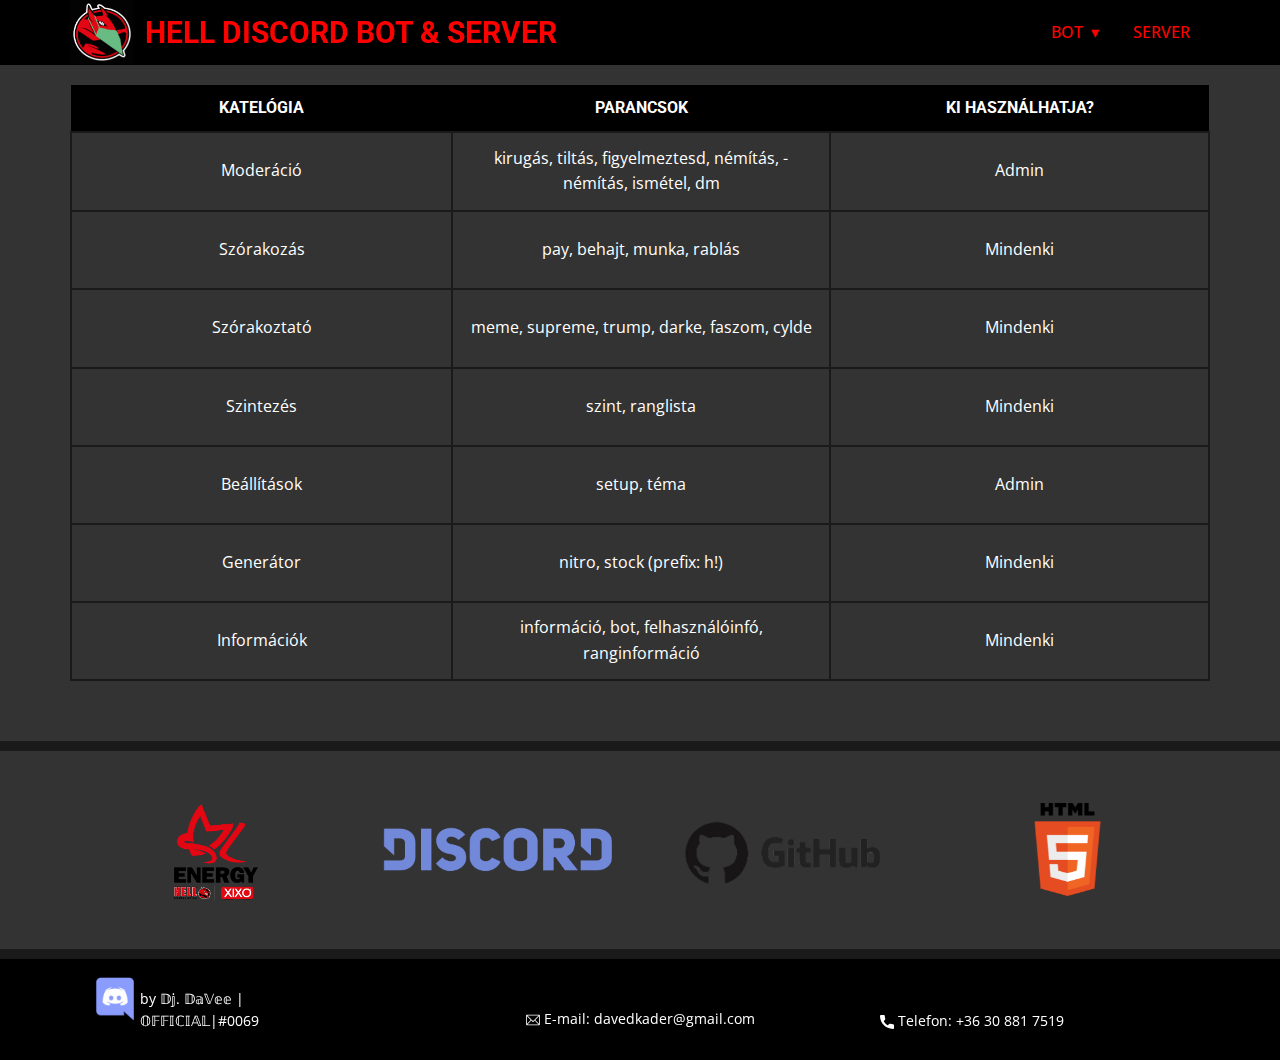
<file: PARANCSOK.html>
<!DOCTYPE html>
<html style="font-size: 16px;" lang="hu-HU">
  <head>
    <meta name="viewport" content="width=device-width, initial-scale=1.0">
    <meta charset="utf-8">
    <meta name="keywords" content="HELL DISCORD BOT &amp; SERVER">
    <meta name="description" content="">
    <meta name="page_type" content="np-template-header-footer-from-plugin">
    <title>PARANCSOK</title>
    <link rel="stylesheet" href="nicepage.css" media="screen">
<link rel="stylesheet" href="PARANCSOK.css" media="screen">
    <script class="u-script" type="text/javascript" src="jquery.js" defer=""></script>
    <script class="u-script" type="text/javascript" src="nicepage.js" defer=""></script>
    <meta name="generator" content="Nicepage 3.0.9, nicepage.com">
    <link rel="icon" href="images/favicon.png">
    <link id="u-theme-google-font" rel="stylesheet" href="https://fonts.googleapis.com/css?family=Roboto:100,100i,300,300i,400,400i,500,500i,700,700i,900,900i|Open+Sans:300,300i,400,400i,600,600i,700,700i,800,800i">
    
    
    
    
    
    <script type="application/ld+json">{
		"@context": "http://schema.org",
		"@type": "Organization",
		"name": "Hell WEB",
		"url": "index.html",
		"logo": "images/letlts.png"
}</script>
    <meta property="og:title" content="PARANCSOK">
    <meta property="og:type" content="website">
    <meta name="theme-color" content="#478ac9">
    <link rel="canonical" href="index.html">
    <meta property="og:url" content="index.html">
  </head>
  <body class="u-body"><header class="u-black u-clearfix u-header u-header" id="sec-7e5d"><div class="u-clearfix u-sheet u-valign-middle-lg u-valign-middle-md u-valign-middle-sm u-valign-middle-xl u-sheet-1">
        <a href="https://nicepage.com" class="u-image u-logo u-image-1" data-image-width="225" data-image-height="225" data-animation-name="jello" data-animation-duration="1000" data-animation-delay="0" data-animation-direction="">
          <img src="images/letlts.png" class="u-logo-image u-logo-image-1" data-image-width="64">
        </a>
        <nav class="u-dropdown-icon u-menu u-menu-dropdown u-offcanvas u-menu-1">
          <div class="menu-collapse" style="font-size: 1rem; letter-spacing: 0px; font-weight: 500;">
            <a class="u-border-active-palette-1-base u-border-hover-palette-1-base u-border-no-left u-border-no-right u-border-no-top u-button-style u-custom-left-right-menu-spacing u-custom-padding-bottom u-custom-text-color u-custom-top-bottom-menu-spacing u-nav-link u-text-active-custom-color-1 u-text-custom-color-1 u-text-hover-custom-color-2" href="#" style="height: 24px;">
              <svg class="u-svg-link" preserveAspectRatio="xMidYMin slice" viewBox="0 0 124 124" style=""><use xmlns:xlink="http://www.w3.org/1999/xlink" xlink:href="#svg-c3be"></use></svg>
              <svg xmlns="http://www.w3.org/2000/svg" xmlns:xlink="http://www.w3.org/1999/xlink" version="1.1" xml:space="preserve" class="u-svg-content" viewBox="0 0 124 124" x="0px" y="0px" id="svg-c3be" style="enable-background:new 0 0 124 124;"><g><path d="M112,6H12C5.4,6,0,11.4,0,18s5.4,12,12,12h100c6.6,0,12-5.4,12-12S118.6,6,112,6z"></path><path d="M112,50H12C5.4,50,0,55.4,0,62c0,6.6,5.4,12,12,12h100c6.6,0,12-5.4,12-12C124,55.4,118.6,50,112,50z"></path><path d="M112,94H12c-6.6,0-12,5.4-12,12s5.4,12,12,12h100c6.6,0,12-5.4,12-12S118.6,94,112,94z"></path>
</g></svg>
            </a>
          </div>
          <div class="u-custom-menu u-nav-container">
            <ul class="u-nav u-spacing-2 u-unstyled u-nav-1"><li class="u-nav-item"><a class="u-border-active-palette-1-base u-border-hover-palette-1-base u-button-style u-nav-link u-text-active-custom-color-1 u-text-custom-color-1 u-text-hover-custom-color-2" href="BOT.html" style="padding: 10px 20px;">BOT</a><div class="u-nav-popup"><ul class="u-h-spacing-20 u-nav u-unstyled u-v-spacing-10 u-nav-2"><li class="u-nav-item"><a class="u-active-custom-color-3 u-button-style u-custom-color-1 u-hover-custom-color-2 u-nav-link" href="PARANCSOK.html">PARANCSOK</a>
</li><li class="u-nav-item"><a class="u-active-custom-color-3 u-button-style u-custom-color-1 u-hover-custom-color-2 u-nav-link" href="IRÁNYÍTÓ-PULT.html">IRÁNYÍTÓ PULT</a>
</li></ul>
</div>
</li><li class="u-nav-item"><a class="u-border-active-palette-1-base u-border-hover-palette-1-base u-button-style u-nav-link u-text-active-custom-color-1 u-text-custom-color-1 u-text-hover-custom-color-2" href="SERVER.html" style="padding: 10px 20px;">SERVER</a>
</li></ul>
          </div>
          <div class="u-custom-menu u-nav-container-collapse">
            <div class="u-black u-container-style u-inner-container-layout u-opacity u-opacity-95 u-sidenav">
              <div class="u-sidenav-overflow">
                <div class="u-menu-close"></div>
                <ul class="u-align-center u-nav u-popupmenu-items u-unstyled u-nav-3"><li class="u-nav-item"><a class="u-button-style u-nav-link" href="BOT.html" style="padding: 10px 20px;">BOT</a><div class="u-nav-popup"><ul class="u-h-spacing-20 u-nav u-unstyled u-v-spacing-10 u-nav-4"><li class="u-nav-item"><a class="u-button-style u-nav-link" href="PARANCSOK.html">PARANCSOK</a>
</li><li class="u-nav-item"><a class="u-button-style u-nav-link" href="IRÁNYÍTÓ-PULT.html">IRÁNYÍTÓ PULT</a>
</li></ul>
</div>
</li><li class="u-nav-item"><a class="u-button-style u-nav-link" href="SERVER.html" style="padding: 10px 20px;">SERVER</a>
</li></ul>
              </div>
            </div>
            <div class="u-black u-menu-overlay u-opacity u-opacity-70"></div>
          </div>
        </nav>
        <h1 class="u-heading-font u-text u-text-custom-color-1 u-title u-text-1" data-animation-name="zoomIn" data-animation-duration="1000" data-animation-delay="0" data-animation-direction="">HELL DISCORD BOT &amp; SERVER</h1>
      </div></header>
    <section class="u-clearfix u-grey-80 u-section-1" id="carousel_55a9">
      <div class="u-clearfix u-sheet u-sheet-1">
        <div class="u-expanded-width u-table u-table-responsive u-table-1">
          <table class="u-table-entity">
            <colgroup>
              <col width="33.5%">
              <col width="33.2%">
              <col width="33.3%">
            </colgroup>
            <thead class="u-align-center u-black u-custom-font u-heading-font u-table-header u-table-valign-top u-table-header-1">
              <tr style="height: 46px;">
                <th class="u-table-cell">katelógia</th>
                <th class="u-table-cell">parancsok</th>
                <th class="u-table-cell">ki használhatja?</th>
              </tr>
            </thead>
            <tbody class="u-align-center u-table-body u-table-body-1">
              <tr style="height: 79px;">
                <td class="u-border-2 u-border-grey-90 u-table-cell">Moderáció</td>
                <td class="u-border-2 u-border-grey-90 u-table-cell">kirugás, tiltás, figyelmeztesd, némítás, -némítás, ismétel, dm</td>
                <td class="u-border-2 u-border-grey-90 u-table-cell">Admin</td>
              </tr>
              <tr style="height: 78px;">
                <td class="u-border-2 u-border-grey-90 u-grey-80 u-table-cell u-table-cell-7">Szórakozás</td>
                <td class="u-border-2 u-border-grey-90 u-grey-80 u-table-cell u-table-cell-8">pay, behajt, munka, rablás</td>
                <td class="u-border-2 u-border-grey-90 u-grey-80 u-table-cell u-table-cell-9">Mindenki</td>
              </tr>
              <tr style="height: 79px;">
                <td class="u-border-2 u-border-grey-90 u-table-cell">Szórakoztató</td>
                <td class="u-border-2 u-border-grey-90 u-table-cell">meme, supreme, trump, darke, faszom, cylde</td>
                <td class="u-border-2 u-border-grey-90 u-table-cell">Mindenki</td>
              </tr>
              <tr style="height: 78px;">
                <td class="u-border-2 u-border-grey-90 u-grey-80 u-table-cell u-table-cell-13">Szintezés</td>
                <td class="u-border-2 u-border-grey-90 u-grey-80 u-table-cell u-table-cell-14">szint, ranglista</td>
                <td class="u-border-2 u-border-grey-90 u-grey-80 u-table-cell u-table-cell-15">Mindenki</td>
              </tr>
              <tr style="height: 78px;">
                <td class="u-border-2 u-border-grey-90 u-grey-80 u-table-cell u-table-cell-16">Beállítások</td>
                <td class="u-border-2 u-border-grey-90 u-grey-80 u-table-cell u-table-cell-17">setup, téma</td>
                <td class="u-border-2 u-border-grey-90 u-grey-80 u-table-cell u-table-cell-18">Admin</td>
              </tr>
              <tr style="height: 78px;">
                <td class="u-border-2 u-border-grey-90 u-grey-80 u-table-cell u-table-cell-19">Generátor</td>
                <td class="u-border-2 u-border-grey-90 u-grey-80 u-table-cell u-table-cell-20">nitro, stock (prefix: h!)</td>
                <td class="u-border-2 u-border-grey-90 u-grey-80 u-table-cell u-table-cell-21">Mindenki</td>
              </tr>
              <tr style="height: 78px;">
                <td class="u-border-2 u-border-grey-90 u-grey-80 u-table-cell u-table-cell-22">Információk</td>
                <td class="u-border-2 u-border-grey-90 u-grey-80 u-table-cell u-table-cell-23">információ, bot, felhasználóinfó, ranginformáció</td>
                <td class="u-border-2 u-border-grey-90 u-grey-80 u-table-cell u-table-cell-24">Mindenki</td>
              </tr>
            </tbody>
          </table>
        </div>
      </div>
    </section>
    <section class="u-clearfix u-grey-90 u-section-2" id="sec-e7ce">
      <div class="u-clearfix u-sheet u-sheet-1"></div>
    </section>
    <section class="u-clearfix u-grey-80 u-section-3" id="sec-294d">
      <div class="u-clearfix u-sheet u-valign-middle-lg u-sheet-1">
        <div class="u-clearfix u-expanded-width u-layout-wrap u-layout-wrap-1">
          <div class="u-layout">
            <div class="u-layout-row">
              <div class="u-align-center u-container-style u-layout-cell u-left-cell u-size-15 u-size-30-md u-layout-cell-1">
                <div class="u-container-layout u-container-layout-1">
                  <img src="images/ML_energy_logo_300.png" alt="" class="u-image u-image-contain u-image-default u-image-1" data-animation-name="fadeIn" data-animation-duration="1000" data-animation-delay="0">
                </div>
              </div>
              <div class="u-align-center u-container-style u-layout-cell u-size-15 u-size-30-md u-layout-cell-2">
                <div class="u-container-layout u-valign-middle">
                  <img src="images/5847f2d1cef1014c0b5e4870.png" alt="" class="u-image u-image-contain u-image-default u-image-2" data-animation-name="fadeIn" data-animation-duration="1000" data-animation-delay="0">
                </div>
              </div>
              <div class="u-align-center u-container-style u-layout-cell u-size-15 u-size-30-md u-layout-cell-3">
                <div class="u-container-layout u-valign-middle-sm u-valign-middle-xs u-container-layout-3">
                  <img src="images/github_PNG15.png" alt="" class="u-image u-image-contain u-image-default u-image-3" data-animation-name="fadeIn" data-animation-duration="1000" data-animation-delay="0">
                </div>
              </div>
              <div class="u-align-center u-container-style u-layout-cell u-right-cell u-size-15 u-size-30-md u-layout-cell-4">
                <div class="u-container-layout u-valign-middle">
                  <img src="images/1200px-HTML5_logo_and_wordmark.svg.png" alt="" class="u-image u-image-contain u-image-default u-image-4" data-animation-name="fadeIn" data-animation-duration="1000" data-animation-delay="0">
                </div>
              </div>
            </div>
          </div>
        </div>
      </div>
    </section>
    <section class="u-clearfix u-grey-90 u-section-4" id="sec-cbad">
      <div class="u-clearfix u-sheet u-sheet-1"></div>
    </section>
    
    
    <footer class="u-align-left u-black u-clearfix u-footer u-footer" id="sec-a5b4"><div class="u-clearfix u-sheet u-sheet-1">
        <img src="images/91_Discord_logo_logos-512.webp" alt="" class="u-image u-image-default u-preserve-proportions u-image-1" data-image-width="512" data-image-height="512" data-animation-name="zoomIn" data-animation-duration="1000" data-animation-delay="0" data-animation-direction="">
        <p class="u-small-text u-text u-text-font u-text-variant u-text-1" data-animation-name="zoomIn" data-animation-duration="1000" data-animation-delay="0" data-animation-direction="">by&nbsp;𝔻𝕛. 𝔻𝕒𝕍𝕖𝕖 |𝕆𝔽𝔽𝕀ℂ𝕀𝔸𝕃|#0069</p>
        <p class="u-align-center u-small-text u-text u-text-font u-text-variant u-text-2" data-animation-name="zoomIn" data-animation-duration="1000" data-animation-delay="0" data-animation-direction=""><span class="u-icon"><svg xmlns="http://www.w3.org/2000/svg" xmlns:xlink="http://www.w3.org/1999/xlink" version="1.1" xml:space="preserve" class="u-svg-content" viewBox="0 0 512 512" x="0px" y="0px" style="width: 1em; height: 1em;"><g><g><path d="M467,61H45C20.218,61,0,81.196,0,106v300c0,24.72,20.128,45,45,45h422c24.72,0,45-20.128,45-45V106    C512,81.28,491.872,61,467,61z M460.786,91L256.954,294.833L51.359,91H460.786z M30,399.788V112.069l144.479,143.24L30,399.788z     M51.213,421l144.57-144.57l50.657,50.222c5.864,5.814,15.327,5.795,21.167-0.046L317,277.213L460.787,421H51.213z M482,399.787    L338.213,256L482,112.212V399.787z"></path>
</g>
</g></svg><img></span>&nbsp;E-mail: davedkader@gmail.com
        </p>
        <p class="u-align-center u-small-text u-text u-text-font u-text-variant u-text-3" data-animation-name="zoomIn" data-animation-duration="1000" data-animation-delay="0" data-animation-direction=""><span class="u-icon"><svg xmlns="http://www.w3.org/2000/svg" xmlns:xlink="http://www.w3.org/1999/xlink" version="1.1" xml:space="preserve" class="u-svg-content" viewBox="0 0 384 384" x="0px" y="0px" style="width: 1em; height: 1em;"><g><g><path d="M353.188,252.052c-23.51,0-46.594-3.677-68.469-10.906c-10.719-3.656-23.896-0.302-30.438,6.417l-43.177,32.594    c-50.073-26.729-80.917-57.563-107.281-107.26l31.635-42.052c8.219-8.208,11.167-20.198,7.635-31.448    c-7.26-21.99-10.948-45.063-10.948-68.583C132.146,13.823,118.323,0,101.333,0H30.813C13.823,0,0,13.823,0,30.813    C0,225.563,158.438,384,353.188,384c16.99,0,30.813-13.823,30.813-30.813v-70.323C384,265.875,370.177,252.052,353.188,252.052z"></path>
</g>
</g></svg><img></span>&nbsp;Telefon: +36 30 881 7519&nbsp; 
        </p>
      </div></footer>
  </body>
</html>
</file>
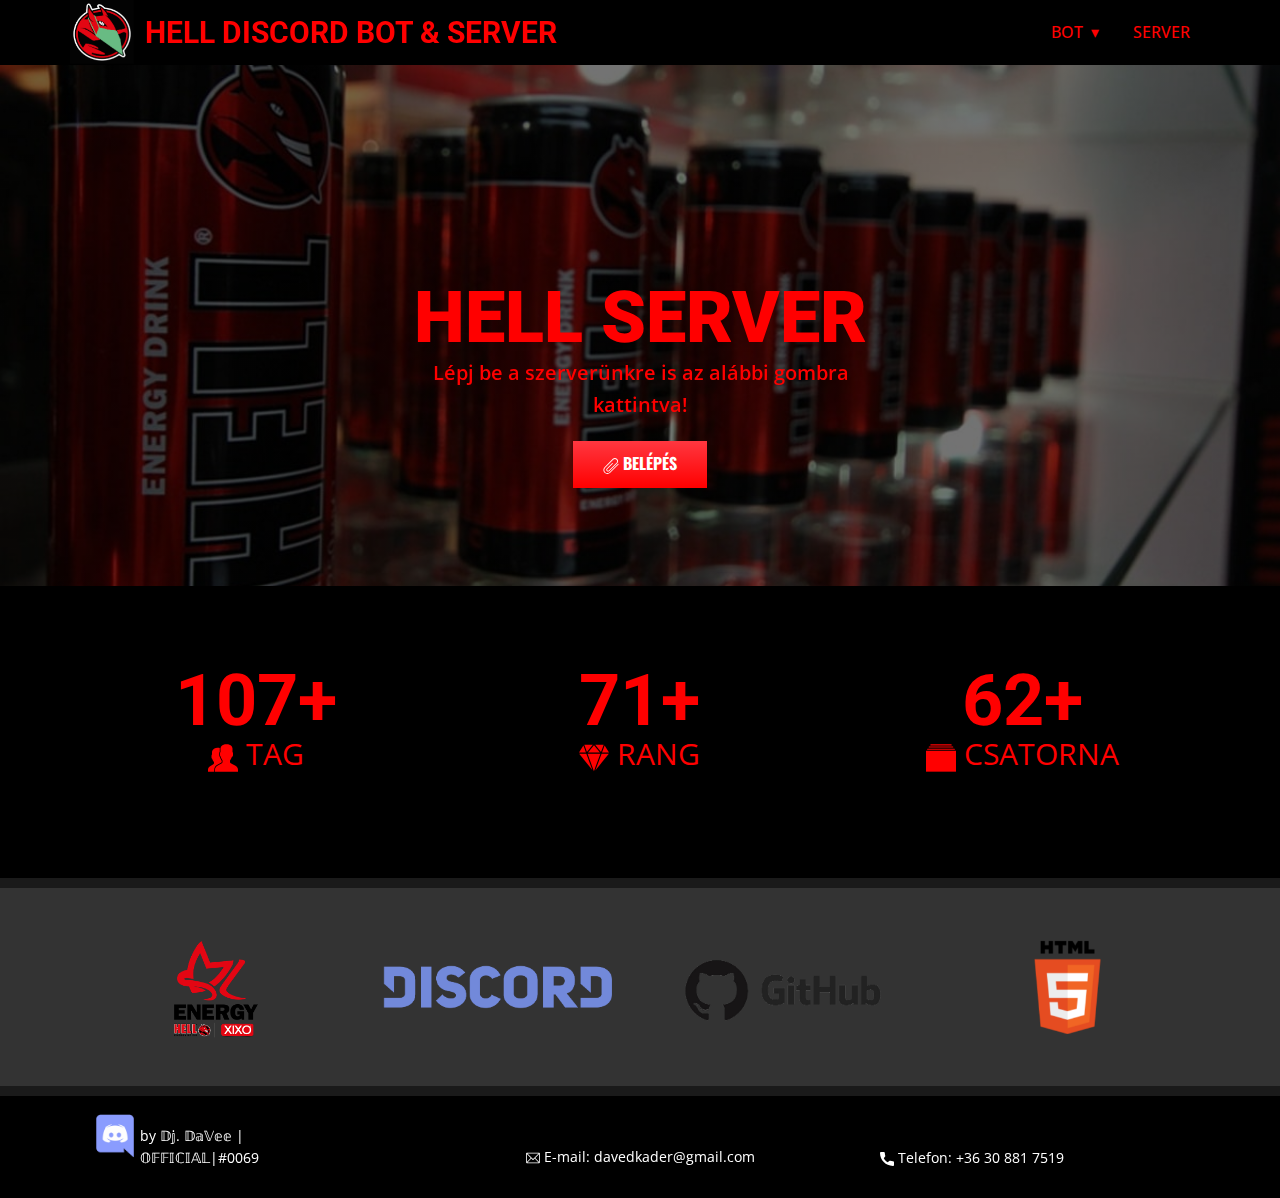
<file: SERVER.html>
<!DOCTYPE html>
<html style="font-size: 16px;" lang="hu-HU">
  <head>
    <meta name="viewport" content="width=device-width, initial-scale=1.0">
    <meta charset="utf-8">
    <meta name="keywords" content="INTUITIVE">
    <meta name="description" content="">
    <meta name="page_type" content="np-template-header-footer-from-plugin">
    <title>SERVER</title>
    <link rel="stylesheet" href="nicepage.css" media="screen">
<link rel="stylesheet" href="SERVER.css" media="screen">
    <script class="u-script" type="text/javascript" src="jquery.js" defer=""></script>
    <script class="u-script" type="text/javascript" src="nicepage.js" defer=""></script>
    <meta name="generator" content="Nicepage 3.0.9, nicepage.com">
    <link rel="icon" href="images/favicon.png">
    <link id="u-theme-google-font" rel="stylesheet" href="https://fonts.googleapis.com/css?family=Roboto:100,100i,300,300i,400,400i,500,500i,700,700i,900,900i|Open+Sans:300,300i,400,400i,600,600i,700,700i,800,800i">
    <link id="u-page-google-font" rel="stylesheet" href="https://fonts.googleapis.com/css?family=Oswald:200,300,400,500,600,700">
    
    
    
    
    
    
    <script type="application/ld+json">{
		"@context": "http://schema.org",
		"@type": "Organization",
		"name": "Hell WEB",
		"url": "index.html",
		"logo": "images/letlts.png"
}</script>
    <meta property="og:title" content="SERVER">
    <meta property="og:type" content="website">
    <meta name="theme-color" content="#478ac9">
    <link rel="canonical" href="index.html">
    <meta property="og:url" content="index.html">
  </head>
  <body class="u-body"><header class="u-black u-clearfix u-header u-header" id="sec-7e5d"><div class="u-clearfix u-sheet u-valign-middle-lg u-valign-middle-md u-valign-middle-sm u-valign-middle-xl u-sheet-1">
        <a href="https://nicepage.com" class="u-image u-logo u-image-1" data-image-width="225" data-image-height="225" data-animation-name="jello" data-animation-duration="1000" data-animation-delay="0" data-animation-direction="">
          <img src="images/letlts.png" class="u-logo-image u-logo-image-1" data-image-width="64">
        </a>
        <nav class="u-dropdown-icon u-menu u-menu-dropdown u-offcanvas u-menu-1">
          <div class="menu-collapse" style="font-size: 1rem; letter-spacing: 0px; font-weight: 500;">
            <a class="u-border-active-palette-1-base u-border-hover-palette-1-base u-border-no-left u-border-no-right u-border-no-top u-button-style u-custom-left-right-menu-spacing u-custom-padding-bottom u-custom-text-color u-custom-top-bottom-menu-spacing u-nav-link u-text-active-custom-color-1 u-text-custom-color-1 u-text-hover-custom-color-2" href="#" style="height: 24px;">
              <svg class="u-svg-link" preserveAspectRatio="xMidYMin slice" viewBox="0 0 124 124" style=""><use xmlns:xlink="http://www.w3.org/1999/xlink" xlink:href="#svg-c3be"></use></svg>
              <svg xmlns="http://www.w3.org/2000/svg" xmlns:xlink="http://www.w3.org/1999/xlink" version="1.1" xml:space="preserve" class="u-svg-content" viewBox="0 0 124 124" x="0px" y="0px" id="svg-c3be" style="enable-background:new 0 0 124 124;"><g><path d="M112,6H12C5.4,6,0,11.4,0,18s5.4,12,12,12h100c6.6,0,12-5.4,12-12S118.6,6,112,6z"></path><path d="M112,50H12C5.4,50,0,55.4,0,62c0,6.6,5.4,12,12,12h100c6.6,0,12-5.4,12-12C124,55.4,118.6,50,112,50z"></path><path d="M112,94H12c-6.6,0-12,5.4-12,12s5.4,12,12,12h100c6.6,0,12-5.4,12-12S118.6,94,112,94z"></path>
</g></svg>
            </a>
          </div>
          <div class="u-custom-menu u-nav-container">
            <ul class="u-nav u-spacing-2 u-unstyled u-nav-1"><li class="u-nav-item"><a class="u-border-active-palette-1-base u-border-hover-palette-1-base u-button-style u-nav-link u-text-active-custom-color-1 u-text-custom-color-1 u-text-hover-custom-color-2" href="BOT.html" style="padding: 10px 20px;">BOT</a><div class="u-nav-popup"><ul class="u-h-spacing-20 u-nav u-unstyled u-v-spacing-10 u-nav-2"><li class="u-nav-item"><a class="u-active-custom-color-3 u-button-style u-custom-color-1 u-hover-custom-color-2 u-nav-link" href="PARANCSOK.html">PARANCSOK</a>
</li><li class="u-nav-item"><a class="u-active-custom-color-3 u-button-style u-custom-color-1 u-hover-custom-color-2 u-nav-link" href="IRÁNYÍTÓ-PULT.html">IRÁNYÍTÓ PULT</a>
</li></ul>
</div>
</li><li class="u-nav-item"><a class="u-border-active-palette-1-base u-border-hover-palette-1-base u-button-style u-nav-link u-text-active-custom-color-1 u-text-custom-color-1 u-text-hover-custom-color-2" href="SERVER.html" style="padding: 10px 20px;">SERVER</a>
</li></ul>
          </div>
          <div class="u-custom-menu u-nav-container-collapse">
            <div class="u-black u-container-style u-inner-container-layout u-opacity u-opacity-95 u-sidenav">
              <div class="u-sidenav-overflow">
                <div class="u-menu-close"></div>
                <ul class="u-align-center u-nav u-popupmenu-items u-unstyled u-nav-3"><li class="u-nav-item"><a class="u-button-style u-nav-link" href="BOT.html" style="padding: 10px 20px;">BOT</a><div class="u-nav-popup"><ul class="u-h-spacing-20 u-nav u-unstyled u-v-spacing-10 u-nav-4"><li class="u-nav-item"><a class="u-button-style u-nav-link" href="PARANCSOK.html">PARANCSOK</a>
</li><li class="u-nav-item"><a class="u-button-style u-nav-link" href="IRÁNYÍTÓ-PULT.html">IRÁNYÍTÓ PULT</a>
</li></ul>
</div>
</li><li class="u-nav-item"><a class="u-button-style u-nav-link" href="SERVER.html" style="padding: 10px 20px;">SERVER</a>
</li></ul>
              </div>
            </div>
            <div class="u-black u-menu-overlay u-opacity u-opacity-70"></div>
          </div>
        </nav>
        <h1 class="u-heading-font u-text u-text-custom-color-1 u-title u-text-1" data-animation-name="zoomIn" data-animation-duration="1000" data-animation-delay="0" data-animation-direction="">HELL DISCORD BOT &amp; SERVER</h1>
      </div></header>
    <section class="skrollable u-align-center u-clearfix u-image u-shading u-section-1" src="" id="sec-cb20" data-image-width="1200" data-image-height="800">
      <div class="u-clearfix u-sheet u-sheet-1">
        <h1 class="u-heading-font u-text u-text-custom-color-1 u-title u-text-1" data-animation-name="zoomIn" data-animation-duration="1000" data-animation-delay="0" data-animation-direction="">HELL SERVER</h1>
        <p class="u-large-text u-text u-text-custom-color-1 u-text-variant u-text-2" data-animation-name="zoomIn" data-animation-duration="1000" data-animation-delay="0" data-animation-direction="">Lépj be a szerverünkre is az alábbi gombra kattintva!</p>
        <a href="https://discord.gg/2rc55HVya9" class="u-btn u-button-style u-custom-font u-font-oswald u-gradient u-none u-text-white u-btn-1" data-animation-name="fadeIn" data-animation-duration="1000" data-animation-delay="0" data-animation-direction=""><span class="u-icon u-text-white"><svg xmlns="http://www.w3.org/2000/svg" xmlns:xlink="http://www.w3.org/1999/xlink" version="1.1" xml:space="preserve" class="u-svg-content" viewBox="0 0 52.623 52.623" x="0px" y="0px" style="width: 1em; height: 1em;"><path d="M14.371,52.623c-3.535,0-6.849-1.368-9.332-3.852s-3.852-5.797-3.852-9.332c0-3.534,1.368-6.848,3.852-9.331L32.333,2.814  c3.905-3.903,9.973-3.728,14.114,0.413c4.141,4.141,4.319,10.208,0.414,14.114L21.22,42.982c-2.407,2.407-6.327,2.411-8.738,0  c-2.409-2.41-2.408-6.33,0-8.738l17.369-17.369c0.586-0.586,1.535-0.586,2.121,0c0.586,0.586,0.586,1.535,0,2.121L14.603,36.365  c-1.239,1.239-1.239,3.256,0,4.496c1.241,1.239,3.257,1.237,4.496,0L44.74,15.22c2.695-2.696,2.518-6.94-0.414-9.872  s-7.176-3.109-9.872-0.413L7.16,32.229c-1.917,1.917-2.973,4.478-2.973,7.21c0,2.733,1.056,5.294,2.973,7.211  s4.478,2.973,7.211,2.973c2.732,0,5.293-1.056,7.21-2.973l27.294-27.294c0.586-0.586,1.535-0.586,2.121,0s0.586,1.535,0,2.121  L23.702,48.771C21.219,51.254,17.905,52.623,14.371,52.623z"></path></svg><img></span>&nbsp;Belépés
        </a>
      </div>
    </section>
    <section class="u-black u-clearfix u-section-2" id="sec-2d8d">
      <div class="u-clearfix u-sheet u-sheet-1">
        <div class="u-expanded-width-md u-expanded-width-sm u-expanded-width-xs u-list u-repeater u-list-1">
          <div class="u-align-center u-container-style u-list-item u-repeater-item">
            <div class="u-container-layout u-similar-container u-valign-top u-container-layout-1">
              <h1 class="u-text u-text-custom-color-1 u-title u-text-1" data-animation-name="counter" data-animation-event="scroll" data-animation-duration="2250">120+</h1>
              <p class="u-text u-text-custom-color-1 u-text-2"><span class="u-icon"><svg xmlns="http://www.w3.org/2000/svg" xmlns:xlink="http://www.w3.org/1999/xlink" version="1.1" xml:space="preserve" class="u-svg-content" viewBox="0 0 60 60" x="0px" y="0px" style="width: 1em; height: 1em;"><g><path d="M55.014,45.389l-9.553-4.776C44.56,40.162,44,39.256,44,38.248v-3.381c0.229-0.28,0.47-0.599,0.719-0.951
		c1.239-1.75,2.232-3.698,2.954-5.799C49.084,27.47,50,26.075,50,24.5v-4c0-0.963-0.36-1.896-1-2.625v-5.319
		c0.056-0.55,0.276-3.824-2.092-6.525C44.854,3.688,41.521,2.5,37,2.5s-7.854,1.188-9.908,3.53
		c-2.368,2.701-2.148,5.976-2.092,6.525v5.319c-0.64,0.729-1,1.662-1,2.625v4c0,1.217,0.553,2.352,1.497,3.109
		c0.916,3.627,2.833,6.36,3.503,7.237v3.309c0,0.968-0.528,1.856-1.377,2.32l-8.921,4.866c-2.9,1.582-4.701,4.616-4.701,7.92V57.5
		h46v-4.043C60,50.019,58.089,46.927,55.014,45.389z"></path><path d="M17.983,44.025l8.921-4.866c0.367-0.201,0.596-0.586,0.596-1.004v-2.814c-0.885-1.232-2.446-3.712-3.337-6.91
		C23.1,27.399,22.5,25.994,22.5,24.5v-4c0-1.124,0.352-2.219,1-3.141v-4.733c-0.034-0.383-0.074-1.269,0.096-2.395
		C22.219,9.751,20.687,9.5,19,9.5c-10.389,0-10.994,8.855-11,9v4.579c-0.648,0.706-1,1.521-1,2.33v3.454
		c0,1.079,0.483,2.085,1.311,2.765c0.825,3.11,2.854,5.46,3.644,6.285v2.743c0,0.787-0.428,1.509-1.171,1.915l-6.653,4.173
		C1.583,48.134,0,50.801,0,53.703V57.5h12.5v-4.238C12.5,49.409,14.601,45.87,17.983,44.025z"></path>
</g></svg><img></span>&nbsp;TAG
              </p>
            </div>
          </div>
          <div class="u-align-center u-container-style u-list-item u-repeater-item">
            <div class="u-container-layout u-similar-container u-valign-top u-container-layout-2">
              <h1 class="u-text u-text-custom-color-1 u-title u-text-3" data-animation-name="counter" data-animation-event="scroll" data-animation-duration="2250">80+</h1>
              <p class="u-text u-text-custom-color-1 u-text-4"><span class="u-icon"><svg xmlns="http://www.w3.org/2000/svg" xmlns:xlink="http://www.w3.org/1999/xlink" version="1.1" xml:space="preserve" class="u-svg-content" viewBox="0 0 54.391 54.391" x="0px" y="0px" style="width: 1em; height: 1em;"><g><polygon points="0.285,19.392 24.181,49.057 13.342,19.392  "></polygon><polygon points="15.472,19.392 27.02,50.998 38.795,19.392  "></polygon><polygon points="29.593,49.823 54.105,19.392 40.929,19.392  "></polygon><polygon points="44.755,3.392 29.297,3.392 39.896,16.437  "></polygon><polygon points="38.094,17.392 27.195,3.979 16.297,17.392  "></polygon><polygon points="25.094,3.392 9.625,3.392 14.424,16.525  "></polygon><polygon points="7.959,4.658 0,17.392 12.611,17.392  "></polygon><polygon points="54.391,17.392 46.424,4.645 41.674,17.392  "></polygon>
</g></svg><img></span>&nbsp;RANG
              </p>
            </div>
          </div>
          <div class="u-align-center u-container-style u-list-item u-repeater-item">
            <div class="u-container-layout u-similar-container u-valign-top u-container-layout-3">
              <h1 class="u-text u-text-custom-color-1 u-title u-text-5" data-animation-name="counter" data-animation-event="scroll" data-animation-duration="2250">70+</h1>
              <p class="u-text u-text-custom-color-1 u-text-6"><span class="u-icon"><svg xmlns="http://www.w3.org/2000/svg" xmlns:xlink="http://www.w3.org/1999/xlink" version="1.1" xml:space="preserve" class="u-svg-content" viewBox="0 0 56 56" x="0px" y="0px" style="width: 1em; height: 1em;"><g><rect y="14.5" width="56" height="39"></rect><path d="M3,12.5h50c0.552,0,1-0.448,1-1s-0.448-1-1-1H3c-0.552,0-1,0.448-1,1S2.448,12.5,3,12.5z"></path><path d="M6,8.5h44c0.552,0,1-0.448,1-1s-0.448-1-1-1H6c-0.552,0-1,0.448-1,1S5.448,8.5,6,8.5z"></path><path d="M9,4.5h38c0.552,0,1-0.448,1-1s-0.448-1-1-1H9c-0.552,0-1,0.448-1,1S8.448,4.5,9,4.5z"></path>
</g></svg><img></span>&nbsp;CSATORNA
              </p>
            </div>
          </div>
        </div>
      </div>
    </section>
    <section class="u-clearfix u-grey-90 u-section-3" id="sec-1e7a">
      <div class="u-clearfix u-sheet u-sheet-1"></div>
    </section>
    <section class="u-clearfix u-grey-80 u-section-4" id="sec-c66e">
      <div class="u-clearfix u-sheet u-valign-middle-lg u-sheet-1">
        <div class="u-clearfix u-expanded-width u-layout-wrap u-layout-wrap-1">
          <div class="u-layout">
            <div class="u-layout-row">
              <div class="u-align-center u-container-style u-layout-cell u-left-cell u-size-15 u-size-30-md u-layout-cell-1">
                <div class="u-container-layout u-container-layout-1">
                  <img src="images/ML_energy_logo_300.png" alt="" class="u-image u-image-contain u-image-default u-image-1" data-animation-name="fadeIn" data-animation-duration="1000" data-animation-delay="0">
                </div>
              </div>
              <div class="u-align-center u-container-style u-layout-cell u-size-15 u-size-30-md u-layout-cell-2">
                <div class="u-container-layout u-valign-middle">
                  <img src="images/5847f2d1cef1014c0b5e4870.png" alt="" class="u-image u-image-contain u-image-default u-image-2" data-animation-name="fadeIn" data-animation-duration="1000" data-animation-delay="0">
                </div>
              </div>
              <div class="u-align-center u-container-style u-layout-cell u-size-15 u-size-30-md u-layout-cell-3">
                <div class="u-container-layout u-valign-middle-sm u-valign-middle-xs u-container-layout-3">
                  <img src="images/github_PNG15.png" alt="" class="u-image u-image-contain u-image-default u-image-3" data-animation-name="fadeIn" data-animation-duration="1000" data-animation-delay="0">
                </div>
              </div>
              <div class="u-align-center u-container-style u-layout-cell u-right-cell u-size-15 u-size-30-md u-layout-cell-4">
                <div class="u-container-layout u-valign-middle">
                  <img src="images/1200px-HTML5_logo_and_wordmark.svg.png" alt="" class="u-image u-image-contain u-image-default u-image-4" data-animation-name="fadeIn" data-animation-duration="1000" data-animation-delay="0">
                </div>
              </div>
            </div>
          </div>
        </div>
      </div>
    </section>
    <section class="u-clearfix u-grey-90 u-section-5" id="sec-d4c5">
      <div class="u-clearfix u-sheet u-sheet-1"></div>
    </section>
    
    
    <footer class="u-align-left u-black u-clearfix u-footer u-footer" id="sec-a5b4"><div class="u-clearfix u-sheet u-sheet-1">
        <img src="images/91_Discord_logo_logos-512.webp" alt="" class="u-image u-image-default u-preserve-proportions u-image-1" data-image-width="512" data-image-height="512" data-animation-name="zoomIn" data-animation-duration="1000" data-animation-delay="0" data-animation-direction="">
        <p class="u-small-text u-text u-text-font u-text-variant u-text-1" data-animation-name="zoomIn" data-animation-duration="1000" data-animation-delay="0" data-animation-direction="">by&nbsp;𝔻𝕛. 𝔻𝕒𝕍𝕖𝕖 |𝕆𝔽𝔽𝕀ℂ𝕀𝔸𝕃|#0069</p>
        <p class="u-align-center u-small-text u-text u-text-font u-text-variant u-text-2" data-animation-name="zoomIn" data-animation-duration="1000" data-animation-delay="0" data-animation-direction=""><span class="u-icon"><svg xmlns="http://www.w3.org/2000/svg" xmlns:xlink="http://www.w3.org/1999/xlink" version="1.1" xml:space="preserve" class="u-svg-content" viewBox="0 0 512 512" x="0px" y="0px" style="width: 1em; height: 1em;"><g><g><path d="M467,61H45C20.218,61,0,81.196,0,106v300c0,24.72,20.128,45,45,45h422c24.72,0,45-20.128,45-45V106    C512,81.28,491.872,61,467,61z M460.786,91L256.954,294.833L51.359,91H460.786z M30,399.788V112.069l144.479,143.24L30,399.788z     M51.213,421l144.57-144.57l50.657,50.222c5.864,5.814,15.327,5.795,21.167-0.046L317,277.213L460.787,421H51.213z M482,399.787    L338.213,256L482,112.212V399.787z"></path>
</g>
</g></svg><img></span>&nbsp;E-mail: davedkader@gmail.com
        </p>
        <p class="u-align-center u-small-text u-text u-text-font u-text-variant u-text-3" data-animation-name="zoomIn" data-animation-duration="1000" data-animation-delay="0" data-animation-direction=""><span class="u-icon"><svg xmlns="http://www.w3.org/2000/svg" xmlns:xlink="http://www.w3.org/1999/xlink" version="1.1" xml:space="preserve" class="u-svg-content" viewBox="0 0 384 384" x="0px" y="0px" style="width: 1em; height: 1em;"><g><g><path d="M353.188,252.052c-23.51,0-46.594-3.677-68.469-10.906c-10.719-3.656-23.896-0.302-30.438,6.417l-43.177,32.594    c-50.073-26.729-80.917-57.563-107.281-107.26l31.635-42.052c8.219-8.208,11.167-20.198,7.635-31.448    c-7.26-21.99-10.948-45.063-10.948-68.583C132.146,13.823,118.323,0,101.333,0H30.813C13.823,0,0,13.823,0,30.813    C0,225.563,158.438,384,353.188,384c16.99,0,30.813-13.823,30.813-30.813v-70.323C384,265.875,370.177,252.052,353.188,252.052z"></path>
</g>
</g></svg><img></span>&nbsp;Telefon: +36 30 881 7519&nbsp; 
        </p>
      </div></footer>
  </body>
</html>
</file>
<file: BOT.css>
.u-section-1 .u-sheet-1 {
  min-height: 10px;
}.u-section-2 {
  background-image: linear-gradient(black, #1a1a1a);
}

.u-section-2 .u-sheet-1 {
  min-height: 339px;
}

.u-section-2 .u-layout-wrap-1 {
  margin-top: 0;
  margin-bottom: 20px;
}

.u-section-2 .u-layout-cell-1 {
  min-height: 319px;
}

.u-section-2 .u-container-layout-1 {
  padding: 0 20px;
}

.u-section-2 .u-text-1 {
  font-weight: 900;
  line-height: 1.5;
  animation-duration: 1000ms;
  margin: 50px 34px 0;
}

.u-section-2 .u-image-1 {
  float: left;
  width: 200px;
  margin: 0 10px 10px 0;
}

.u-section-2 .u-layout-cell-2 {
  min-height: 319px;
}

.u-section-2 .u-container-layout-2 {
  padding-left: 20px;
  padding-bottom: 0;
  padding-top: 0;
}

.u-section-2 .u-text-2 {
  animation-duration: 1000ms;
  font-style: italic;
  margin: 77px 0 0 20px;
}

.u-section-2 .u-btn-1 {
  text-transform: uppercase;
  font-weight: 800;
  font-size: 0.875rem;
  background-image: none;
  animation-duration: 1000ms;
  border-style: none;
  margin: 20px 194px 0 auto;
}

.u-section-2 .u-btn-2 {
  border-style: none;
  font-weight: 700;
  text-transform: uppercase;
  letter-spacing: 1px;
  background-image: none;
  font-size: 0.875rem;
  animation-duration: 1000ms;
  margin: 20px 180px 0 auto;
}

.u-section-2 .u-btn-3 {
  border-style: none;
  font-weight: 700;
  text-transform: uppercase;
  letter-spacing: 1px;
  background-image: none;
  font-size: 0.875rem;
  animation-duration: 1000ms;
  margin: 20px 117px 0 auto;
}

@media (max-width: 1199px) {
  .u-section-2 .u-sheet-1 {
    min-height: 253px;
  }

  .u-section-2 .u-layout-cell-1 {
    min-height: 100px;
  }

  .u-section-2 .u-text-1 {
    position: relative;
    margin-left: 0;
    margin-right: 0;
  }

  .u-section-2 .u-layout-cell-2 {
    min-height: 387px;
  }

  .u-section-2 .u-text-2 {
    position: relative;
    margin-right: 16px;
    margin-left: 0;
  }

  .u-section-2 .u-btn-1 {
    position: relative;
    margin-right: 94px;
  }

  .u-section-2 .u-btn-2 {
    margin-right: auto;
  }

  .u-section-2 .u-btn-3 {
    margin-top: 21px;
    margin-right: 50px;
  }
}

@media (max-width: 991px) {
  .u-section-2 .u-sheet-1 {
    min-height: 45px;
  }

  .u-section-2 .u-layout-cell-2 {
    min-height: 100px;
  }

  .u-section-2 .u-text-2 {
    margin-right: 13px;
  }

  .u-section-2 .u-btn-1 {
    margin-right: 0;
  }

  .u-section-2 .u-btn-3 {
    margin-right: 0;
  }
}

@media (max-width: 767px) {
  .u-section-2 .u-sheet-1 {
    min-height: 569px;
  }

  .u-section-2 .u-container-layout-1 {
    padding-left: 10px;
    padding-right: 10px;
  }

  .u-section-2 .u-layout-cell-2 {
    min-height: 255px;
  }

  .u-section-2 .u-container-layout-2 {
    padding-left: 10px;
  }

  .u-section-2 .u-text-2 {
    margin-right: 9px;
  }

  .u-section-2 .u-btn-3 {
    margin-top: 20px;
    margin-right: auto;
    margin-left: 100px;
  }
}

@media (max-width: 575px) {
  .u-section-2 .u-sheet-1 {
    min-height: 564px;
  }

  .u-section-2 .u-layout-cell-1 {
    min-height: 282px;
  }

  .u-section-2 .u-text-1 {
    margin-top: 0;
  }

  .u-section-2 .u-layout-cell-2 {
    min-height: 263px;
  }

  .u-section-2 .u-text-2 {
    width: auto;
    margin-top: -10px;
    margin-right: 6px;
  }

  .u-section-2 .u-btn-1 {
    margin-top: 10px;
    margin-left: 77px;
  }

  .u-section-2 .u-btn-2 {
    margin-top: 17px;
    margin-left: 63px;
  }

  .u-section-2 .u-btn-3 {
    margin-top: 13px;
    margin-right: 10px;
    margin-left: -1px;
  }
}.u-section-3 {
  background-image: none;
}

.u-section-3 .u-sheet-1 {
  min-height: 10px;
}.u-section-4 .u-sheet-1 {
  min-height: 550px;
}.u-section-5 .u-sheet-1 {
  min-height: 10px;
}.u-section-6 {
  background-image: none;
}

.u-section-6 .u-sheet-1 {
  min-height: 198px;
}

.u-section-6 .u-layout-wrap-1 {
  margin: 0;
}

.u-section-6 .u-layout-cell-1 {
  min-height: 198px;
}

.u-section-6 .u-container-layout-1 {
  padding-top: 0;
}

.u-section-6 .u-image-1 {
  height: 103px;
  animation-duration: 1000ms;
  width: 225px;
  margin: 53px 26px 0 auto;
}

.u-section-6 .u-layout-cell-2 {
  min-height: 198px;
  background-image: none;
}

.u-section-6 .u-image-2 {
  width: 228px;
  height: 93px;
  animation-duration: 1000ms;
  margin: 20px auto;
}

.u-section-6 .u-layout-cell-3 {
  min-height: 198px;
  background-image: none;
}

.u-section-6 .u-container-layout-3 {
  padding: 0;
}

.u-section-6 .u-image-3 {
  width: 214px;
  height: 102px;
  animation-duration: 1000ms;
  margin: 53px auto 0;
}

.u-section-6 .u-layout-cell-4 {
  min-height: 198px;
  background-image: none;
}

.u-section-6 .u-image-4 {
  width: 228px;
  height: 93px;
  animation-duration: 1000ms;
  margin: 0 auto;
}

@media (max-width: 1199px) {
  .u-section-6 .u-layout-wrap-1 {
    margin-right: initial;
    margin-left: initial;
  }

  .u-section-6 .u-image-1 {
    position: relative;
    margin-right: 10px;
  }

  .u-section-6 .u-image-2 {
    width: 188px;
    height: 77px;
    position: relative;
  }

  .u-section-6 .u-image-3 {
    width: 188px;
    height: 115px;
    position: relative;
  }

  .u-section-6 .u-image-4 {
    width: 188px;
    height: 77px;
    position: relative;
  }
}

@media (max-width: 991px) {
  .u-section-6 .u-sheet-1 {
    min-height: 396px;
  }

  .u-section-6 .u-image-2 {
    width: 144px;
    height: 59px;
  }

  .u-section-6 .u-image-3 {
    width: 144px;
    height: 88px;
  }

  .u-section-6 .u-image-4 {
    width: 144px;
    height: 59px;
  }
}

@media (max-width: 767px) {
  .u-section-6 .u-sheet-1 {
    min-height: 382px;
  }

  .u-section-6 .u-layout-wrap-1 {
    margin-top: -40px;
    margin-right: initial;
    margin-left: initial;
  }

  .u-section-6 .u-layout-cell-1 {
    min-height: 155px;
  }

  .u-section-6 .u-image-1 {
    margin-right: auto;
  }

  .u-section-6 .u-layout-cell-2 {
    min-height: 95px;
  }

  .u-section-6 .u-image-2 {
    width: 135px;
    height: 55px;
  }

  .u-section-6 .u-layout-cell-3 {
    min-height: 72px;
  }

  .u-section-6 .u-image-3 {
    width: 135px;
    height: 83px;
    margin-top: 0;
  }

  .u-section-6 .u-layout-cell-4 {
    min-height: 55px;
  }

  .u-section-6 .u-image-4 {
    width: 135px;
    height: 55px;
  }
}

@media (max-width: 575px) {
  .u-section-6 .u-sheet-1 {
    min-height: 327px;
  }

  .u-section-6 .u-layout-wrap-1 {
    margin-bottom: 10px;
    margin-right: initial;
    margin-left: initial;
  }

  .u-section-6 .u-layout-cell-1 {
    min-height: auto;
  }

  .u-section-6 .u-layout-cell-2 {
    min-height: auto;
  }

  .u-section-6 .u-image-2 {
    width: 113px;
    height: 46px;
  }

  .u-section-6 .u-layout-cell-3 {
    min-height: auto;
  }

  .u-section-6 .u-image-3 {
    width: 113px;
    height: 70px;
  }

  .u-section-6 .u-layout-cell-4 {
    min-height: auto;
  }

  .u-section-6 .u-image-4 {
    width: 113px;
    height: 46px;
  }
}.u-section-7 .u-sheet-1 {
  min-height: 10px;
}
</file>
<file: IRÁNYÍTÓ-PULT.css>
.u-section-1 {
  background-image: linear-gradient(0deg, rgba(0,0,0,0.55), rgba(0,0,0,0.55)), url("images/kep-a-hell-energy-szerin-iepec1.jpg");
}

.u-section-1 .u-sheet-1 {
  min-height: 570px;
}

.u-section-1 .u-text-1 {
  animation-duration: 4250ms;
  margin: 60px auto;
}.u-section-2 .u-sheet-1 {
  min-height: 10px;
}.u-section-3 {
  background-image: none;
}

.u-section-3 .u-sheet-1 {
  min-height: 260px;
}

.u-section-3 .u-btn-1 {
  border-style: none;
  font-weight: 700;
  text-transform: uppercase;
  font-size: 0.875rem;
  letter-spacing: 1px;
  background-image: none;
  margin: 51px auto 60px;
}.u-section-4 .u-sheet-1 {
  min-height: 10px;
}.u-section-5 {
  background-image: none;
}

.u-section-5 .u-sheet-1 {
  min-height: 198px;
}

.u-section-5 .u-layout-wrap-1 {
  margin: 0;
}

.u-section-5 .u-layout-cell-1 {
  min-height: 198px;
}

.u-section-5 .u-container-layout-1 {
  padding-top: 0;
}

.u-section-5 .u-image-1 {
  height: 103px;
  animation-duration: 1000ms;
  width: 225px;
  margin: 53px 26px 0 auto;
}

.u-section-5 .u-layout-cell-2 {
  min-height: 198px;
  background-image: none;
}

.u-section-5 .u-image-2 {
  width: 228px;
  height: 93px;
  animation-duration: 1000ms;
  margin: 20px auto;
}

.u-section-5 .u-layout-cell-3 {
  min-height: 198px;
  background-image: none;
}

.u-section-5 .u-container-layout-3 {
  padding: 0;
}

.u-section-5 .u-image-3 {
  width: 214px;
  height: 102px;
  animation-duration: 1000ms;
  margin: 53px auto 0;
}

.u-section-5 .u-layout-cell-4 {
  min-height: 198px;
  background-image: none;
}

.u-section-5 .u-image-4 {
  width: 228px;
  height: 93px;
  animation-duration: 1000ms;
  margin: 0 auto;
}

@media (max-width: 1199px) {
  .u-section-5 .u-layout-wrap-1 {
    margin-right: initial;
    margin-left: initial;
  }

  .u-section-5 .u-image-1 {
    position: relative;
    margin-right: 10px;
  }

  .u-section-5 .u-image-2 {
    width: 188px;
    height: 77px;
    position: relative;
  }

  .u-section-5 .u-image-3 {
    width: 188px;
    height: 115px;
    position: relative;
  }

  .u-section-5 .u-image-4 {
    width: 188px;
    height: 77px;
    position: relative;
  }
}

@media (max-width: 991px) {
  .u-section-5 .u-sheet-1 {
    min-height: 396px;
  }

  .u-section-5 .u-image-2 {
    width: 144px;
    height: 59px;
  }

  .u-section-5 .u-image-3 {
    width: 144px;
    height: 88px;
  }

  .u-section-5 .u-image-4 {
    width: 144px;
    height: 59px;
  }
}

@media (max-width: 767px) {
  .u-section-5 .u-sheet-1 {
    min-height: 382px;
  }

  .u-section-5 .u-layout-wrap-1 {
    margin-top: -40px;
    margin-right: initial;
    margin-left: initial;
  }

  .u-section-5 .u-layout-cell-1 {
    min-height: 155px;
  }

  .u-section-5 .u-image-1 {
    margin-right: auto;
  }

  .u-section-5 .u-layout-cell-2 {
    min-height: 95px;
  }

  .u-section-5 .u-image-2 {
    width: 135px;
    height: 55px;
  }

  .u-section-5 .u-layout-cell-3 {
    min-height: 72px;
  }

  .u-section-5 .u-image-3 {
    width: 135px;
    height: 83px;
    margin-top: 0;
  }

  .u-section-5 .u-layout-cell-4 {
    min-height: 55px;
  }

  .u-section-5 .u-image-4 {
    width: 135px;
    height: 55px;
  }
}

@media (max-width: 575px) {
  .u-section-5 .u-sheet-1 {
    min-height: 327px;
  }

  .u-section-5 .u-layout-wrap-1 {
    margin-bottom: 10px;
    margin-right: initial;
    margin-left: initial;
  }

  .u-section-5 .u-layout-cell-1 {
    min-height: auto;
  }

  .u-section-5 .u-layout-cell-2 {
    min-height: auto;
  }

  .u-section-5 .u-image-2 {
    width: 113px;
    height: 46px;
  }

  .u-section-5 .u-layout-cell-3 {
    min-height: auto;
  }

  .u-section-5 .u-image-3 {
    width: 113px;
    height: 70px;
  }

  .u-section-5 .u-layout-cell-4 {
    min-height: auto;
  }

  .u-section-5 .u-image-4 {
    width: 113px;
    height: 46px;
  }
}.u-section-6 .u-sheet-1 {
  min-height: 10px;
}
</file>
<file: PARANCSOK.css>
.u-section-1 {
  background-image: none;
}

.u-section-1 .u-sheet-1 {
  min-height: 641px;
}

.u-section-1 .u-table-1 {
  margin: 20px auto 60px 0;
}

.u-section-1 .u-table-header-1 {
  background-image: none;
  text-transform: uppercase;
  font-weight: 700;
  letter-spacing: 0;
}

.u-section-1 .u-table-body-1 {
  font-weight: 400;
}

.u-section-1 .u-table-cell-7 {
  background-image: none;
}

.u-section-1 .u-table-cell-8 {
  background-image: none;
}

.u-section-1 .u-table-cell-9 {
  background-image: none;
}

.u-section-1 .u-table-cell-13 {
  background-image: none;
}

.u-section-1 .u-table-cell-14 {
  background-image: none;
}

.u-section-1 .u-table-cell-15 {
  background-image: none;
}

.u-section-1 .u-table-cell-16 {
  background-image: none;
}

.u-section-1 .u-table-cell-17 {
  background-image: none;
}

.u-section-1 .u-table-cell-18 {
  background-image: none;
}

.u-section-1 .u-table-cell-19 {
  background-image: none;
}

.u-section-1 .u-table-cell-20 {
  background-image: none;
}

.u-section-1 .u-table-cell-21 {
  background-image: none;
}

.u-section-1 .u-table-cell-22 {
  background-image: none;
}

.u-section-1 .u-table-cell-23 {
  background-image: none;
}

.u-section-1 .u-table-cell-24 {
  background-image: none;
}

@media (max-width: 1199px) {
  .u-section-1 .u-table-1 {
    margin-right: initial;
    margin-left: initial;
  }
}.u-section-2 {
  background-image: none;
}

.u-section-2 .u-sheet-1 {
  min-height: 10px;
}.u-section-3 {
  background-image: none;
}

.u-section-3 .u-sheet-1 {
  min-height: 198px;
}

.u-section-3 .u-layout-wrap-1 {
  margin: 0;
}

.u-section-3 .u-layout-cell-1 {
  min-height: 198px;
}

.u-section-3 .u-container-layout-1 {
  padding-top: 0;
}

.u-section-3 .u-image-1 {
  height: 103px;
  animation-duration: 1000ms;
  width: 225px;
  margin: 53px 26px 0 auto;
}

.u-section-3 .u-layout-cell-2 {
  min-height: 198px;
  background-image: none;
}

.u-section-3 .u-image-2 {
  width: 228px;
  height: 93px;
  animation-duration: 1000ms;
  margin: 20px auto;
}

.u-section-3 .u-layout-cell-3 {
  min-height: 198px;
  background-image: none;
}

.u-section-3 .u-container-layout-3 {
  padding: 0;
}

.u-section-3 .u-image-3 {
  width: 214px;
  height: 102px;
  animation-duration: 1000ms;
  margin: 53px auto 0;
}

.u-section-3 .u-layout-cell-4 {
  min-height: 198px;
  background-image: none;
}

.u-section-3 .u-image-4 {
  width: 228px;
  height: 93px;
  animation-duration: 1000ms;
  margin: 0 auto;
}

@media (max-width: 1199px) {
  .u-section-3 .u-layout-wrap-1 {
    margin-right: initial;
    margin-left: initial;
  }

  .u-section-3 .u-image-1 {
    position: relative;
    margin-right: 10px;
  }

  .u-section-3 .u-image-2 {
    width: 188px;
    height: 77px;
    position: relative;
  }

  .u-section-3 .u-image-3 {
    width: 188px;
    height: 115px;
    position: relative;
  }

  .u-section-3 .u-image-4 {
    width: 188px;
    height: 77px;
    position: relative;
  }
}

@media (max-width: 991px) {
  .u-section-3 .u-sheet-1 {
    min-height: 396px;
  }

  .u-section-3 .u-image-2 {
    width: 144px;
    height: 59px;
  }

  .u-section-3 .u-image-3 {
    width: 144px;
    height: 88px;
  }

  .u-section-3 .u-image-4 {
    width: 144px;
    height: 59px;
  }
}

@media (max-width: 767px) {
  .u-section-3 .u-sheet-1 {
    min-height: 382px;
  }

  .u-section-3 .u-layout-wrap-1 {
    margin-top: -40px;
    margin-right: initial;
    margin-left: initial;
  }

  .u-section-3 .u-layout-cell-1 {
    min-height: 155px;
  }

  .u-section-3 .u-image-1 {
    margin-right: auto;
  }

  .u-section-3 .u-layout-cell-2 {
    min-height: 95px;
  }

  .u-section-3 .u-image-2 {
    width: 135px;
    height: 55px;
  }

  .u-section-3 .u-layout-cell-3 {
    min-height: 72px;
  }

  .u-section-3 .u-image-3 {
    width: 135px;
    height: 83px;
    margin-top: 0;
  }

  .u-section-3 .u-layout-cell-4 {
    min-height: 55px;
  }

  .u-section-3 .u-image-4 {
    width: 135px;
    height: 55px;
  }
}

@media (max-width: 575px) {
  .u-section-3 .u-sheet-1 {
    min-height: 327px;
  }

  .u-section-3 .u-layout-wrap-1 {
    margin-bottom: 10px;
    margin-right: initial;
    margin-left: initial;
  }

  .u-section-3 .u-layout-cell-1 {
    min-height: auto;
  }

  .u-section-3 .u-layout-cell-2 {
    min-height: auto;
  }

  .u-section-3 .u-image-2 {
    width: 113px;
    height: 46px;
  }

  .u-section-3 .u-layout-cell-3 {
    min-height: auto;
  }

  .u-section-3 .u-image-3 {
    width: 113px;
    height: 70px;
  }

  .u-section-3 .u-layout-cell-4 {
    min-height: auto;
  }

  .u-section-3 .u-image-4 {
    width: 113px;
    height: 46px;
  }
}.u-section-4 {
  background-image: none;
}

.u-section-4 .u-sheet-1 {
  min-height: 10px;
}
</file>
<file: SERVER.css>
.u-section-1 {
  background-image: linear-gradient(0deg, rgba(0,0,0,0.55), rgba(0,0,0,0.55)), url("images/kep-a-hell-energy-szerin-iepec1.jpg");
  background-position: 50% 50%;
}

.u-section-1 .u-sheet-1 {
  min-height: 521px;
}

.u-section-1 .u-text-1 {
  width: 460px;
  font-weight: 900;
  animation-duration: 1000ms;
  margin: 213px auto 0;
}

.u-section-1 .u-text-2 {
  background-image: none;
  font-weight: 600;
  width: 509px;
  animation-duration: 1000ms;
  margin: 0 auto;
}

.u-section-1 .u-btn-1 {
  background-image: linear-gradient(#ff3740, #ff0000);
  text-transform: uppercase;
  border-style: none;
  font-weight: 700;
  animation-duration: 1000ms;
  margin: 20px auto 60px;
}

@media (max-width: 1199px) {
  .u-section-1 .u-sheet-1 {
    min-height: 430px;
  }
}

@media (max-width: 991px) {
  .u-section-1 .u-sheet-1 {
    min-height: 329px;
  }
}

@media (max-width: 767px) {
  .u-section-1 .u-sheet-1 {
    min-height: 247px;
  }
}

@media (max-width: 575px) {
  .u-section-1 .u-sheet-1 {
    min-height: 156px;
  }

  .u-section-1 .u-text-1 {
    width: 340px;
  }

  .u-section-1 .u-text-2 {
    width: 340px;
  }
}.u-section-2 {
  background-image: none;
}

.u-section-2 .u-sheet-1 {
  min-height: 292px;
}

.u-section-2 .u-list-1 {
  min-height: 245px;
  grid-gap: 10px 10px;
  grid-template-columns: calc(33.3333% - 7px) calc(33.3333% - 7px) calc(33.3333% - 7px);
  grid-template-rows: auto;
  width: 1140px;
  height: auto;
  margin: 45px 0 2px;
}

.u-section-2 .u-container-layout-1 {
  padding: 30px;
}

.u-section-2 .u-text-1 {
  font-weight: 700;
  width: 203px;
  margin: 0 auto;
}

.u-section-2 .u-text-2 {
  font-size: 1.875rem;
  margin: -10px 0 0;
}

.u-section-2 .u-container-layout-2 {
  padding: 30px;
}

.u-section-2 .u-text-3 {
  font-weight: 700;
  width: 203px;
  margin: 0 auto;
}

.u-section-2 .u-text-4 {
  font-size: 1.875rem;
  margin: -10px 0 0;
}

.u-section-2 .u-container-layout-3 {
  padding: 30px;
}

.u-section-2 .u-text-5 {
  font-weight: 700;
  width: 203px;
  margin: 0 auto;
}

.u-section-2 .u-text-6 {
  font-size: 1.875rem;
  margin: -10px 0 0;
}

@media (max-width: 1199px) {
  .u-section-2 .u-sheet-1 {
    min-height: 249px;
  }

  .u-section-2 .u-list-1 {
    min-height: 202px;
    grid-template-columns: repeat(3, calc(33.333333333333336% - 7px));
    width: 940px;
  }
}

@media (max-width: 991px) {
  .u-section-2 .u-sheet-1 {
    min-height: 319px;
  }

  .u-section-2 .u-list-1 {
    min-height: 259px;
    grid-template-columns: repeat(3, calc(33.3333% - 6.66667px));
    margin-right: initial;
    margin-left: initial;
    width: auto;
  }
}

@media (max-width: 767px) {
  .u-section-2 .u-sheet-1 {
    min-height: 299px;
  }

  .u-section-2 .u-list-1 {
    min-height: 239px;
    width: auto;
    margin-right: initial;
    margin-left: initial;
  }

  .u-section-2 .u-container-layout-1 {
    padding-left: 10px;
    padding-right: 10px;
  }

  .u-section-2 .u-container-layout-2 {
    padding-left: 10px;
    padding-right: 10px;
  }

  .u-section-2 .u-container-layout-3 {
    padding-left: 10px;
    padding-right: 10px;
  }
}

@media (max-width: 575px) {
  .u-section-2 .u-sheet-1 {
    min-height: 511px;
  }

  .u-section-2 .u-list-1 {
    min-height: 451px;
    grid-template-columns: repeat(2, calc(50% - 5.0000025px));
    width: auto;
    margin-right: initial;
    margin-left: initial;
  }
}.u-section-3 {
  background-image: none;
}

.u-section-3 .u-sheet-1 {
  min-height: 10px;
}.u-section-4 {
  background-image: none;
}

.u-section-4 .u-sheet-1 {
  min-height: 198px;
}

.u-section-4 .u-layout-wrap-1 {
  margin: 0;
}

.u-section-4 .u-layout-cell-1 {
  min-height: 198px;
}

.u-section-4 .u-container-layout-1 {
  padding-top: 0;
}

.u-section-4 .u-image-1 {
  height: 103px;
  animation-duration: 1000ms;
  width: 225px;
  margin: 53px 26px 0 auto;
}

.u-section-4 .u-layout-cell-2 {
  min-height: 198px;
  background-image: none;
}

.u-section-4 .u-image-2 {
  width: 228px;
  height: 93px;
  animation-duration: 1000ms;
  margin: 20px auto;
}

.u-section-4 .u-layout-cell-3 {
  min-height: 198px;
  background-image: none;
}

.u-section-4 .u-container-layout-3 {
  padding: 0;
}

.u-section-4 .u-image-3 {
  width: 214px;
  height: 102px;
  animation-duration: 1000ms;
  margin: 53px auto 0;
}

.u-section-4 .u-layout-cell-4 {
  min-height: 198px;
  background-image: none;
}

.u-section-4 .u-image-4 {
  width: 228px;
  height: 93px;
  animation-duration: 1000ms;
  margin: 0 auto;
}

@media (max-width: 1199px) {
  .u-section-4 .u-layout-wrap-1 {
    margin-right: initial;
    margin-left: initial;
  }

  .u-section-4 .u-image-1 {
    position: relative;
    margin-right: 10px;
  }

  .u-section-4 .u-image-2 {
    width: 188px;
    height: 77px;
    position: relative;
  }

  .u-section-4 .u-image-3 {
    width: 188px;
    height: 115px;
    position: relative;
  }

  .u-section-4 .u-image-4 {
    width: 188px;
    height: 77px;
    position: relative;
  }
}

@media (max-width: 991px) {
  .u-section-4 .u-sheet-1 {
    min-height: 396px;
  }

  .u-section-4 .u-image-2 {
    width: 144px;
    height: 59px;
  }

  .u-section-4 .u-image-3 {
    width: 144px;
    height: 88px;
  }

  .u-section-4 .u-image-4 {
    width: 144px;
    height: 59px;
  }
}

@media (max-width: 767px) {
  .u-section-4 .u-sheet-1 {
    min-height: 382px;
  }

  .u-section-4 .u-layout-wrap-1 {
    margin-top: -40px;
    margin-right: initial;
    margin-left: initial;
  }

  .u-section-4 .u-layout-cell-1 {
    min-height: 155px;
  }

  .u-section-4 .u-image-1 {
    margin-right: auto;
  }

  .u-section-4 .u-layout-cell-2 {
    min-height: 95px;
  }

  .u-section-4 .u-image-2 {
    width: 135px;
    height: 55px;
  }

  .u-section-4 .u-layout-cell-3 {
    min-height: 72px;
  }

  .u-section-4 .u-image-3 {
    width: 135px;
    height: 83px;
    margin-top: 0;
  }

  .u-section-4 .u-layout-cell-4 {
    min-height: 55px;
  }

  .u-section-4 .u-image-4 {
    width: 135px;
    height: 55px;
  }
}

@media (max-width: 575px) {
  .u-section-4 .u-sheet-1 {
    min-height: 327px;
  }

  .u-section-4 .u-layout-wrap-1 {
    margin-bottom: 10px;
    margin-right: initial;
    margin-left: initial;
  }

  .u-section-4 .u-layout-cell-1 {
    min-height: auto;
  }

  .u-section-4 .u-layout-cell-2 {
    min-height: auto;
  }

  .u-section-4 .u-image-2 {
    width: 113px;
    height: 46px;
  }

  .u-section-4 .u-layout-cell-3 {
    min-height: auto;
  }

  .u-section-4 .u-image-3 {
    width: 113px;
    height: 70px;
  }

  .u-section-4 .u-layout-cell-4 {
    min-height: auto;
  }

  .u-section-4 .u-image-4 {
    width: 113px;
    height: 46px;
  }
}.u-section-5 {
  background-image: none;
}

.u-section-5 .u-sheet-1 {
  min-height: 10px;
}
</file>
